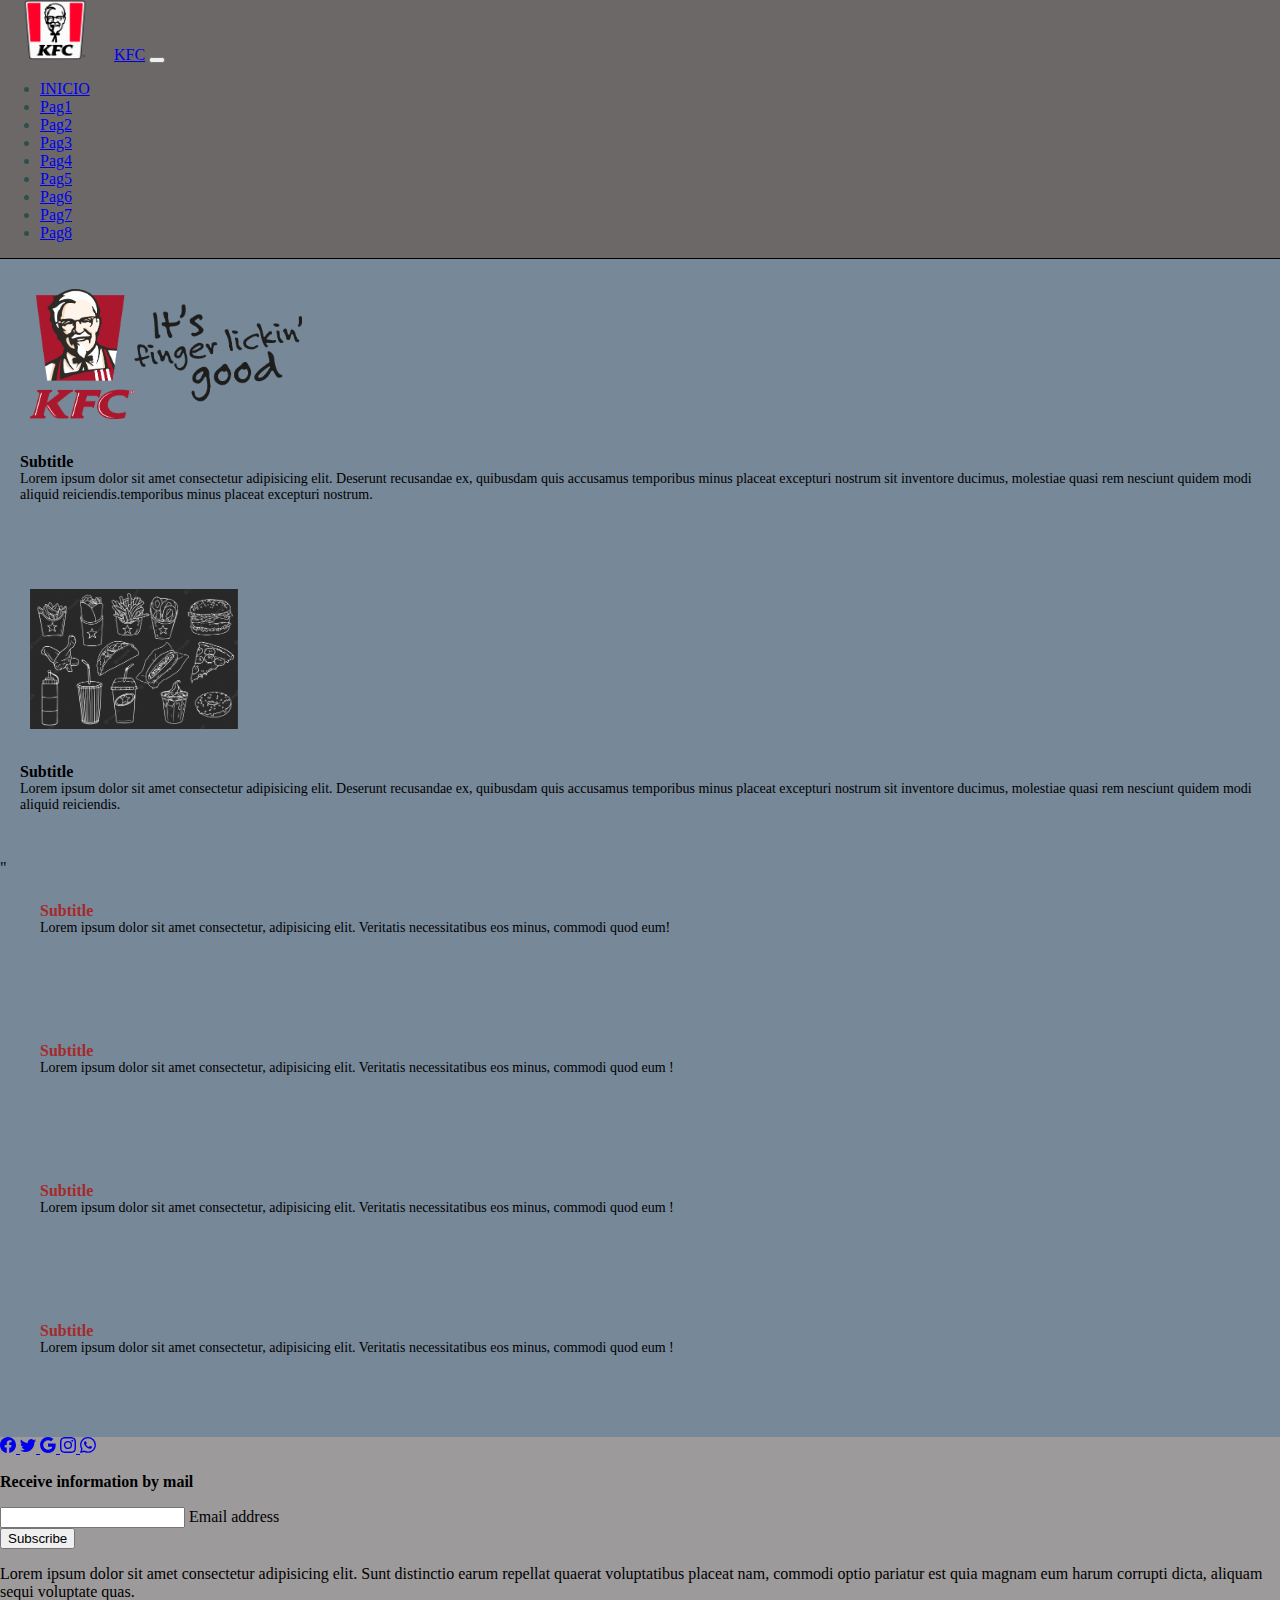
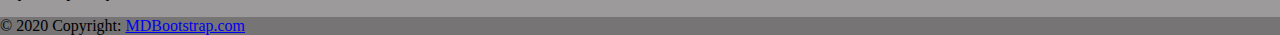
<file: index.html>
<!DOCTYPE html>
<html lang="es">
<head>
    <meta charset="UTF-8">
    <meta http-equiv="X-UA-Compatible" content="IE=edge">
    <meta name="viewport" content="width=device-width, initial-scale=1.0">
    <title>Inicio KFC</title>
    <link href="https://cdn.jsdelivr.net/npm/bootstrap@5.2.0-beta1/dist/css/bootstrap.min.css" rel="stylesheet" integrity="sha384-0evHe/X+R7YkIZDRvuzKMRqM+OrBnVFBL6DOitfPri4tjfHxaWutUpFmBp4vmVor" crossorigin="anonymous">
    <link rel="stylesheet" href="css/style.css">
    <link rel="shortcut icon" href="img/favicon.ico" type="image/x-icon"> <!--Favicon-->
    <link rel="icon" href="img/favicon.ico" type="image/x-icon"> <!--Favicon-->
    

</head>
<body>

    <header>
        <nav class="navbar navbar-expand-lg bg-danger">
            <div class="container-fluid">
            <img src="img/logo2.png" width="110" height="60" class="d-inline-block align-text-top"> <!--Poner logo pequeño en la parte superior izquierda-->
              <a class="navbar-brand disabled" href="index.html">KFC</a>
              <button class="navbar-toggler" type="button" data-bs-toggle="collapse" data-bs-target="#navbarNav" aria-controls="navbarNav" aria-expanded="false" aria-label="Toggle navigation">
                <span class="navbar-toggler-icon"></span>
              </button> 

                <div class="collapse navbar-collapse" id="navbarNav">
                
                    <ul class="navbar-nav">

                        <li class="nav-item">
                            <a class="nav-link active" aria-current="page" href="index.html">INICIO</a>
                        </li>
                        <li class="nav-item">
                            <a class="nav-link active" href="pages/pag1.html">Pag1</a>
                        </li>
                        <li class="nav-item">
                            <a class="nav-link active" href="pages/pag2.html">Pag2</a>
                        </li>
                        <li class="nav-item">
                            <a class="nav-link active" href="pages/pag3.html">Pag3</a>
                        </li>
                        <li class="nav-item">
                            <a class="nav-link active" href="pages/pag4.html">Pag4</a>
                        </li>
                        <li class="nav-item">
                            <a class="nav-link active" href="pages/pag5.html">Pag5</a>
                        </li>
                        <li class="nav-item">
                            <a class="nav-link active" href="pages/pag6.html">Pag6</a>
                        </li>
                        <li class="nav-item">
                            <a class="nav-link active" href="pages/pag7.html">Pag7</a>
                        </li>
                        <li class="nav-item">
                            <a class="nav-link active" href="pages/pag8.html">Pag8</a>
                        </li>
                    </ul>
                </div>
            </div>
        </nav>
    </header>

    <main>
        <div class="container">
            <div class="row">
                <div class="col-12 col-lg-8 darkgrey">
                    <div class="col-12 caja1">
                        <img class="frasekfc" src="img/kfcconfrase.png" alt="">
                        <h4 class="h4-1">Subtitle</h4>
                        <p class="textolorem">Lorem ipsum dolor sit amet consectetur adipisicing elit. Deserunt recusandae ex, quibusdam quis accusamus temporibus minus placeat excepturi nostrum sit inventore ducimus, molestiae quasi rem nesciunt quidem modi aliquid reiciendis.temporibus minus placeat excepturi nostrum. </p>
                    </div>
                    <div class="col-12 caja1">
                        <img class="imginicio2" src="img/fondonegro.webp" alt="">
                        <h4 class="h4-1">Subtitle</h4>
                        <p class="textolorem">Lorem ipsum dolor sit amet consectetur adipisicing elit. Deserunt recusandae ex, quibusdam quis accusamus temporibus minus placeat excepturi nostrum sit inventore ducimus, molestiae quasi rem nesciunt quidem modi aliquid reiciendis.</p>
                    </div>
                </div>
               <div class="col-12 col-lg-4 caja2">"
                  <div class="col12 caja2-1">
                       <h4 class="h4-2">Subtitle</h4>
                       <p class="textolorem">Lorem ipsum dolor sit amet consectetur, adipisicing elit. Veritatis necessitatibus eos minus, commodi quod eum!</p>
                  </div>
                  <div class="col12 caja2-1">
                        <h4 class="h4-2">Subtitle</h4>
                        <p class="textolorem">Lorem ipsum dolor sit amet consectetur, adipisicing elit. Veritatis necessitatibus eos minus, commodi quod eum !</p>
                    </div>
                    <div class="col12 caja2-1">
                        <h4 class="h4-2">Subtitle</h4>
                        <p class="textolorem">Lorem ipsum dolor sit amet consectetur, adipisicing elit. Veritatis necessitatibus eos minus, commodi quod eum !</p>
                    </div>
                    <div class="col12 caja2-1">
                        <h4 class="h4-2">Subtitle</h4>
                        <p class="textolorem">Lorem ipsum dolor sit amet consectetur, adipisicing elit. Veritatis necessitatibus eos minus, commodi quod eum !</p>
                   </div>
               </div>
            </div>
        </div>
    </main>

<footer class="bg text-center text-white">
    <div class="container p-4">
      <section class="mb-4">
        <!-- Facebook -->
        <a class="btn btn-outline-light btn-floating m-1" href="#!" role="button">
            <svg xmlns="http://www.w3.org/2000/svg" width="16" height="16" fill="currentColor" class="bi bi-facebook" viewBox="0 0 16 16">
                <path d="M16 8.049c0-4.446-3.582-8.05-8-8.05C3.58 0-.002 3.603-.002 8.05c0 4.017 2.926 7.347 6.75 7.951v-5.625h-2.03V8.05H6.75V6.275c0-2.017 1.195-3.131 3.022-3.131.876 0 1.791.157 1.791.157v1.98h-1.009c-.993 0-1.303.621-1.303 1.258v1.51h2.218l-.354 2.326H9.25V16c3.824-.604 6.75-3.934 6.75-7.951z"/>
              </svg>
        </a>
        <!-- Twitter -->
        <a class="btn btn-outline-light btn-floating m-1" href="#!" role="button">
            <svg xmlns="http://www.w3.org/2000/svg" width="16" height="16" fill="currentColor" class="bi bi-twitter" viewBox="0 0 16 16">
                <path d="M5.026 15c6.038 0 9.341-5.003 9.341-9.334 0-.14 0-.282-.006-.422A6.685 6.685 0 0 0 16 3.542a6.658 6.658 0 0 1-1.889.518 3.301 3.301 0 0 0 1.447-1.817 6.533 6.533 0 0 1-2.087.793A3.286 3.286 0 0 0 7.875 6.03a9.325 9.325 0 0 1-6.767-3.429 3.289 3.289 0 0 0 1.018 4.382A3.323 3.323 0 0 1 .64 6.575v.045a3.288 3.288 0 0 0 2.632 3.218 3.203 3.203 0 0 1-.865.115 3.23 3.23 0 0 1-.614-.057 3.283 3.283 0 0 0 3.067 2.277A6.588 6.588 0 0 1 .78 13.58a6.32 6.32 0 0 1-.78-.045A9.344 9.344 0 0 0 5.026 15z"/>
              </svg>
        </a>
        <!-- Google -->
        <a class="btn btn-outline-light btn-floating m-1" href="#!" role="button"> 
            <svg xmlns="http://www.w3.org/2000/svg" width="16" height="16" fill="currentColor" class="bi bi-google" viewBox="0 0 16 16">
                <path d="M15.545 6.558a9.42 9.42 0 0 1 .139 1.626c0 2.434-.87 4.492-2.384 5.885h.002C11.978 15.292 10.158 16 8 16A8 8 0 1 1 8 0a7.689 7.689 0 0 1 5.352 2.082l-2.284 2.284A4.347 4.347 0 0 0 8 3.166c-2.087 0-3.86 1.408-4.492 3.304a4.792 4.792 0 0 0 0 3.063h.003c.635 1.893 2.405 3.301 4.492 3.301 1.078 0 2.004-.276 2.722-.764h-.003a3.702 3.702 0 0 0 1.599-2.431H8v-3.08h7.545z"/>
              </svg>
        </a>
        <!-- Instagram -->
        <a class="btn btn-outline-light btn-floating m-1" href="#!" role="button">
            <svg xmlns="http://www.w3.org/2000/svg" width="16" height="16" fill="currentColor" class="bi bi-instagram" viewBox="0 0 16 16">
                <path d="M8 0C5.829 0 5.556.01 4.703.048 3.85.088 3.269.222 2.76.42a3.917 3.917 0 0 0-1.417.923A3.927 3.927 0 0 0 .42 2.76C.222 3.268.087 3.85.048 4.7.01 5.555 0 5.827 0 8.001c0 2.172.01 2.444.048 3.297.04.852.174 1.433.372 1.942.205.526.478.972.923 1.417.444.445.89.719 1.416.923.51.198 1.09.333 1.942.372C5.555 15.99 5.827 16 8 16s2.444-.01 3.298-.048c.851-.04 1.434-.174 1.943-.372a3.916 3.916 0 0 0 1.416-.923c.445-.445.718-.891.923-1.417.197-.509.332-1.09.372-1.942C15.99 10.445 16 10.173 16 8s-.01-2.445-.048-3.299c-.04-.851-.175-1.433-.372-1.941a3.926 3.926 0 0 0-.923-1.417A3.911 3.911 0 0 0 13.24.42c-.51-.198-1.092-.333-1.943-.372C10.443.01 10.172 0 7.998 0h.003zm-.717 1.442h.718c2.136 0 2.389.007 3.232.046.78.035 1.204.166 1.486.275.373.145.64.319.92.599.28.28.453.546.598.92.11.281.24.705.275 1.485.039.843.047 1.096.047 3.231s-.008 2.389-.047 3.232c-.035.78-.166 1.203-.275 1.485a2.47 2.47 0 0 1-.599.919c-.28.28-.546.453-.92.598-.28.11-.704.24-1.485.276-.843.038-1.096.047-3.232.047s-2.39-.009-3.233-.047c-.78-.036-1.203-.166-1.485-.276a2.478 2.478 0 0 1-.92-.598 2.48 2.48 0 0 1-.6-.92c-.109-.281-.24-.705-.275-1.485-.038-.843-.046-1.096-.046-3.233 0-2.136.008-2.388.046-3.231.036-.78.166-1.204.276-1.486.145-.373.319-.64.599-.92.28-.28.546-.453.92-.598.282-.11.705-.24 1.485-.276.738-.034 1.024-.044 2.515-.045v.002zm4.988 1.328a.96.96 0 1 0 0 1.92.96.96 0 0 0 0-1.92zm-4.27 1.122a4.109 4.109 0 1 0 0 8.217 4.109 4.109 0 0 0 0-8.217zm0 1.441a2.667 2.667 0 1 1 0 5.334 2.667 2.667 0 0 1 0-5.334z"/>
              </svg>
        </a>
        <!-- WhatsApp -->
        <a class="btn btn-outline-light btn-floating m-1" href="#!" role="button">
            <svg xmlns="http://www.w3.org/2000/svg" width="16" height="16" fill="currentColor" class="bi bi-whatsapp" viewBox="0 0 16 16">
                <path d="M13.601 2.326A7.854 7.854 0 0 0 7.994 0C3.627 0 .068 3.558.064 7.926c0 1.399.366 2.76 1.057 3.965L0 16l4.204-1.102a7.933 7.933 0 0 0 3.79.965h.004c4.368 0 7.926-3.558 7.93-7.93A7.898 7.898 0 0 0 13.6 2.326zM7.994 14.521a6.573 6.573 0 0 1-3.356-.92l-.24-.144-2.494.654.666-2.433-.156-.251a6.56 6.56 0 0 1-1.007-3.505c0-3.626 2.957-6.584 6.591-6.584a6.56 6.56 0 0 1 4.66 1.931 6.557 6.557 0 0 1 1.928 4.66c-.004 3.639-2.961 6.592-6.592 6.592zm3.615-4.934c-.197-.099-1.17-.578-1.353-.646-.182-.065-.315-.099-.445.099-.133.197-.513.646-.627.775-.114.133-.232.148-.43.05-.197-.1-.836-.308-1.592-.985-.59-.525-.985-1.175-1.103-1.372-.114-.198-.011-.304.088-.403.087-.088.197-.232.296-.346.1-.114.133-.198.198-.33.065-.134.034-.248-.015-.347-.05-.099-.445-1.076-.612-1.47-.16-.389-.323-.335-.445-.34-.114-.007-.247-.007-.38-.007a.729.729 0 0 0-.529.247c-.182.198-.691.677-.691 1.654 0 .977.71 1.916.81 2.049.098.133 1.394 2.132 3.383 2.992.47.205.84.326 1.129.418.475.152.904.129 1.246.08.38-.058 1.171-.48 1.338-.943.164-.464.164-.86.114-.943-.049-.084-.182-.133-.38-.232z"/>
              </svg>
        </a>
      </section>
      <section class="">
        <form action="">
          <div class="row d-flex justify-content-center">
            <div class="col-auto">
              <p class="pt-2">
                <strong>Receive information by mail</strong>
              </p>
            </div>
            <div class="col-md-5 col-12">
              <!-- Email input -->
              <div class="form-outline form-white mb-4">
                <input type="email" id="form5Example21" class="form-control" />
                <label class="form-label" for="form5Example21">Email address</label>
              </div>
            </div>
            <div class="col-auto">
              <button type="submit" class="btn btn-outline-light mb-4">Subscribe</button>
            </div>
          </div>
        </form>
      </section>
      <section class="mb-4">
        <p>
          Lorem ipsum dolor sit amet consectetur adipisicing elit. Sunt distinctio earum
          repellat quaerat voluptatibus placeat nam, commodi optio pariatur est quia magnam
          eum harum corrupti dicta, aliquam sequi voluptate quas.
        </p>
      </section>
    </div>
    <div class="text-center p-3" style="background-color:rgba(99, 97, 97, 0.658);">
      © 2020 Copyright:
      <a class="text-white" href="https://mdbootstrap.com/">MDBootstrap.com</a>
    </div> 
  </footer>
 
    <script src="https://cdn.jsdelivr.net/npm/bootstrap@5.2.0-beta1/dist/js/bootstrap.bundle.min.js" integrity="sha384-pprn3073KE6tl6bjs2QrFaJGz5/SUsLqktiwsUTF55Jfv3qYSDhgCecCxMW52nD2" crossorigin="anonymous"></script>
               
</body>
</html>
</file>
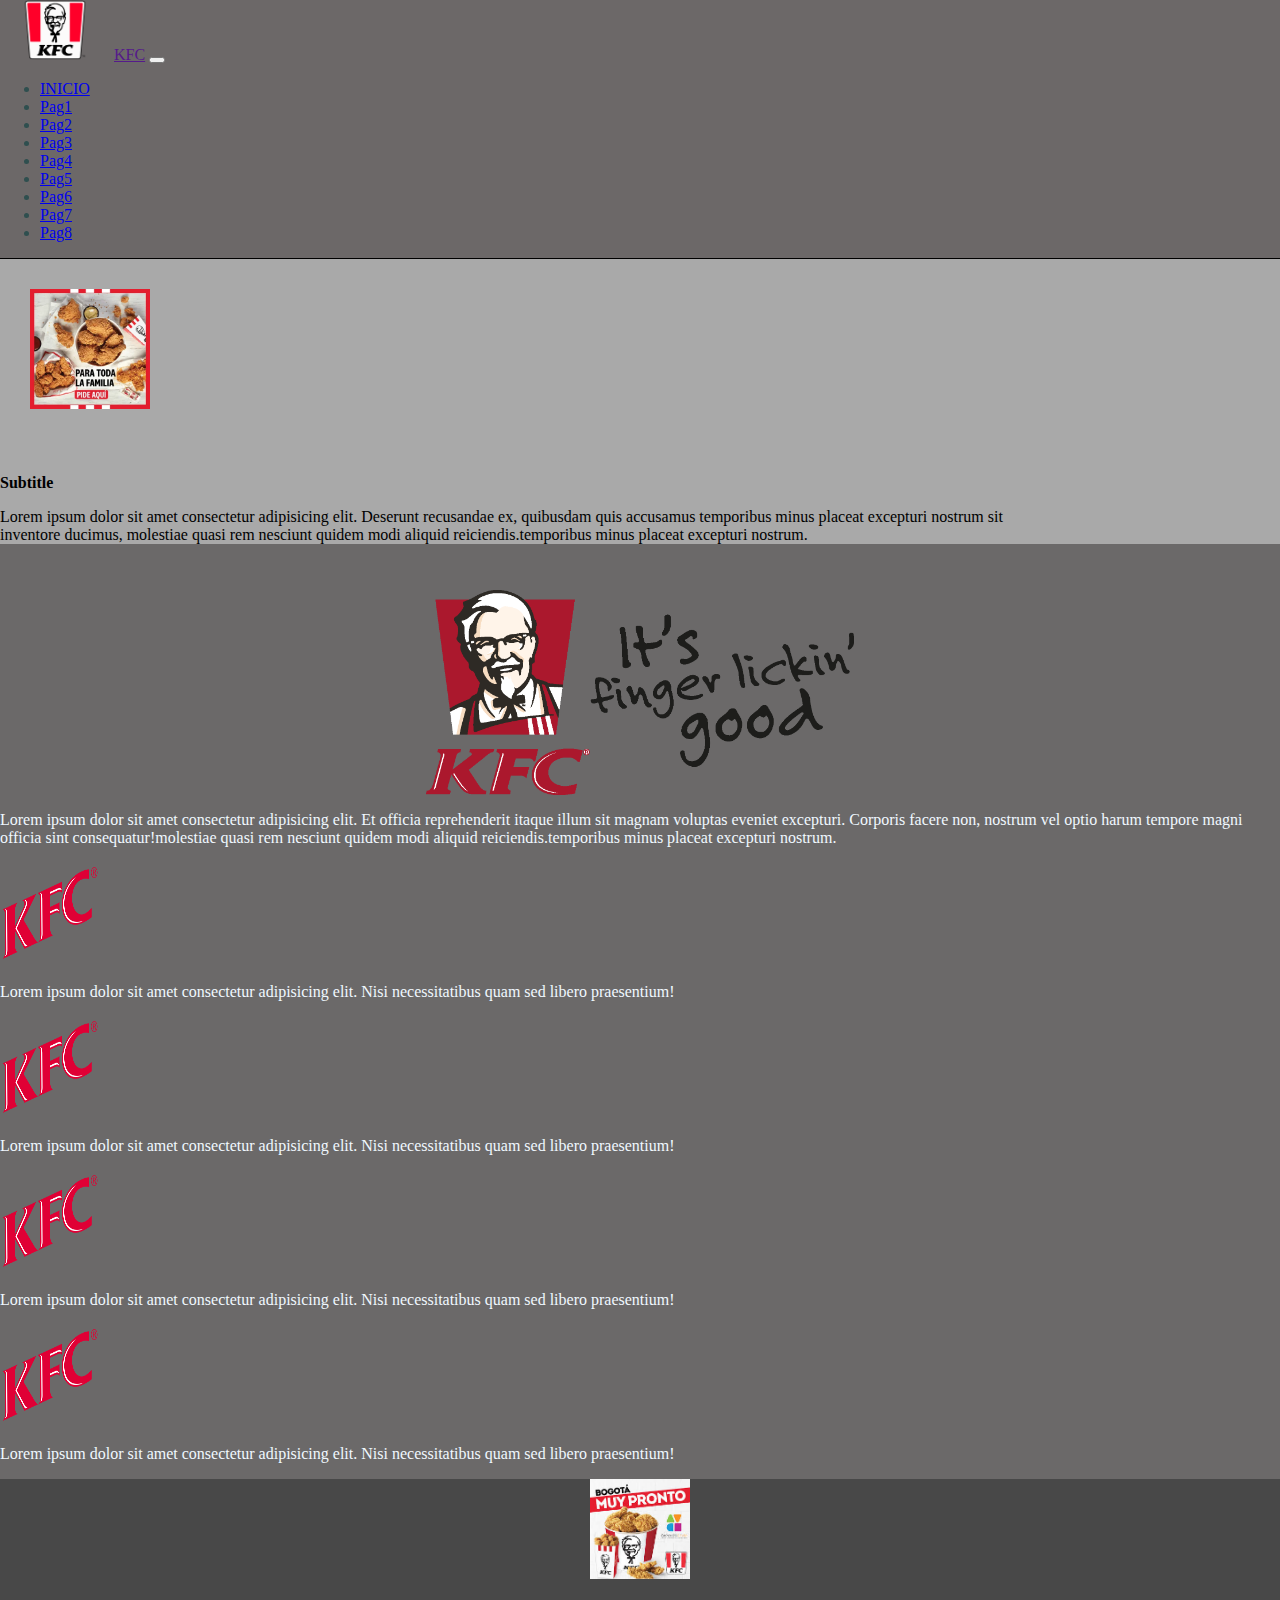
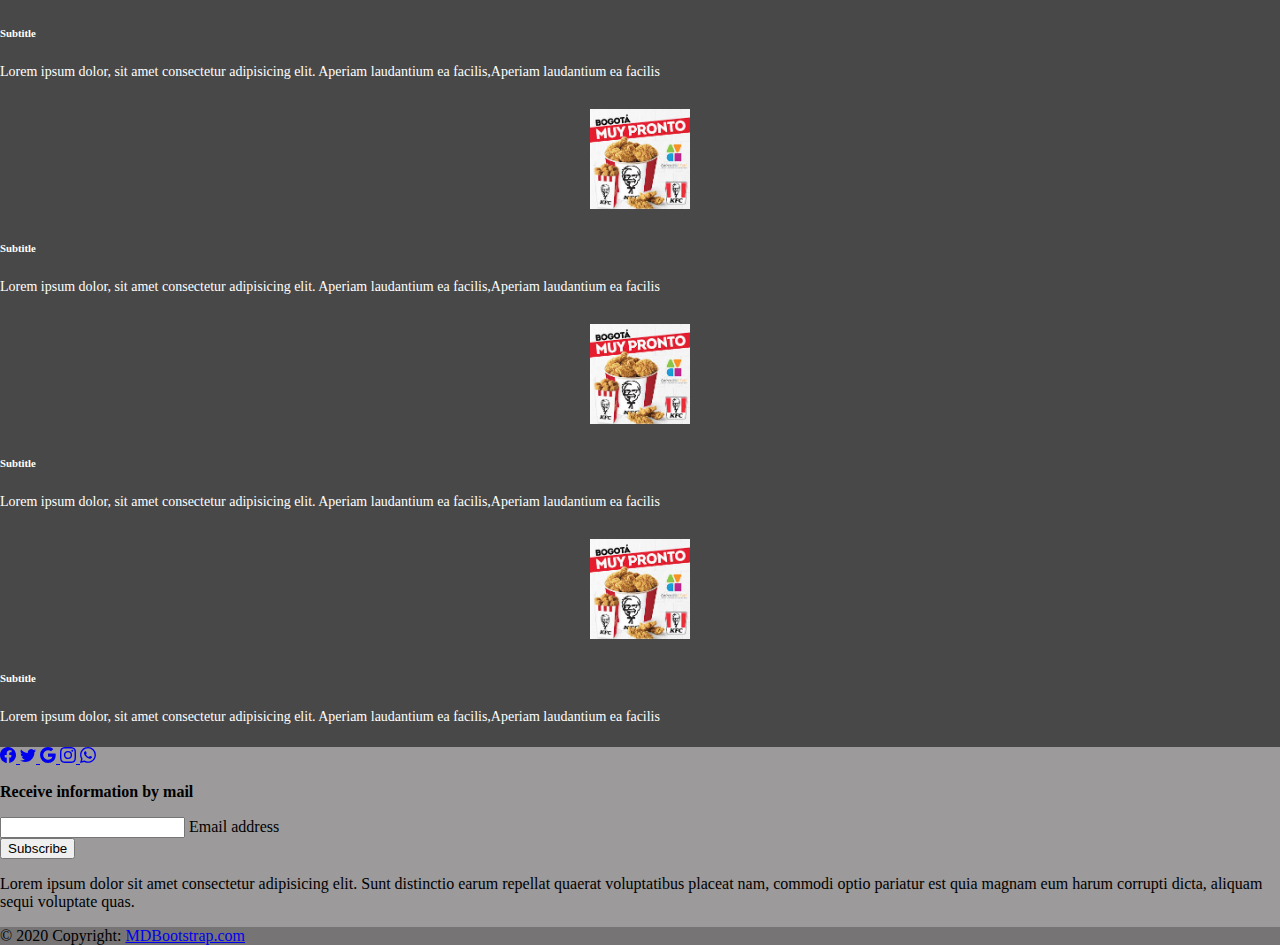
<file: pages/pag1.html>
<!DOCTYPE html>
<html lang="es">
<head>
    <meta charset="UTF-8">
    <meta http-equiv="X-UA-Compatible" content="IE=edge">
    <meta name="viewport" content="width=device-width, initial-scale=1.0">
    <title>Pag1 KFC</title>
    <link href="https://cdn.jsdelivr.net/npm/bootstrap@5.2.0-beta1/dist/css/bootstrap.min.css" rel="stylesheet" integrity="sha384-0evHe/X+R7YkIZDRvuzKMRqM+OrBnVFBL6DOitfPri4tjfHxaWutUpFmBp4vmVor" crossorigin="anonymous">
    <link rel="stylesheet" href="../css/style.css">
    <link rel="shortcut icon" href="../img/favicon.ico" type="image/x-icon"> <!--Favicon-->
    <link rel="icon" href="../img/favicon.ico" type="image/x-icon"> <!--Favicon-->
</head>
<body>
        <nav class="navbar navbar-expand-lg bg-danger ">
            <div class="container-fluid">
            <img src="../img/logo2.png" width="110" height="60" class="d-inline-block align-text-top"> <!--Poner logo pequeño en la parte superior izquierda-->
              <a class="navbar-brand disabled" href="">KFC</a>
              <button class="navbar-toggler" type="button" data-bs-toggle="collapse" data-bs-target="#navbarNav" aria-controls="navbarNav" aria-expanded="false" aria-label="Toggle navigation">
                <span class="navbar-toggler-icon"></span>
              </button> 
                <div class="collapse navbar-collapse" id="navbarNav">               
                    <ul class="navbar-nav">
                        <li class="nav-item">
                            <a class="nav-link" aria-current="page" href="../index.html">INICIO</a>
                        </li>
                        <li class="nav-item">
                            <a class="nav-link" href="pag1.html">Pag1</a>
                        </li>
                        <li class="nav-item">
                            <a class="nav-link " href="pag2.html">Pag2</a>
                        </li>
                        <li class="nav-item">
                            <a class="nav-link " href="pag3.html">Pag3</a>
                        </li>
                        <li class="nav-item">
                            <a class="nav-link " href="pag4.html">Pag4</a>
                        </li>
                        <li class="nav-item">
                            <a class="nav-link " href="pag5.html">Pag5</a>
                        </li>
                        <li class="nav-item">
                            <a class="nav-link " href="pag6.html">Pag6</a>
                        </li>
                        <li class="nav-item">
                            <a class="nav-link " href="pag7.html">Pag7</a>
                        </li>
                        <li class="nav-item">
                            <a class="nav-link " href="pag8.html">Pag8</a>
                        </li>
                    </ul>
                </div>
            </div>
        </nav>
    <main>
        <div class="container-fluid">
             <div class="row grey">
                <div class="col-12 col-lg-2 ima1p1">
                    <img class="imagen1c1" src="../img/ipag1c1.png.webp" alt="">
                </div>
                <div class="col-12 col-lg-10">
                    <h4 class="h4pag1">Subtitle</h4>
                    <p class="txpag1l">Lorem ipsum dolor sit amet consectetur adipisicing elit. Deserunt recusandae ex, quibusdam quis accusamus temporibus minus placeat excepturi nostrum sit inventore ducimus, molestiae quasi rem nesciunt quidem modi aliquid reiciendis.temporibus minus placeat excepturi nostrum.</p>
                </div>
            </div>
        </div>     
        <div class="container fluid">
            <div class="row">
                <div class="col-12 col-lg-8 caja2p1">
                    <div class="col-12">
                        <img class="img2p1 mx-xx" src="../img/kfcconfrase.png" alt="">
                        <p class="px-5">Lorem ipsum dolor sit amet consectetur adipisicing elit. Et officia reprehenderit itaque illum sit magnam voluptas eveniet excepturi. Corporis facere non, nostrum vel optio harum tempore magni officia sint consequatur!molestiae quasi rem nesciunt quidem modi aliquid reiciendis.temporibus minus placeat excepturi nostrum.</p>
                    </div>
                    <div class="row text center px-3">
                        <div class="col-6 col-lg-3">
                            <img class="img3p1 mx-5" src="../img/kfcletra.png" alt="">
                            <p>Lorem ipsum dolor sit amet consectetur adipisicing elit. Nisi necessitatibus quam sed libero praesentium!</p>
                        </div>
                        <div class="col-6 col-lg-3">
                            <img class="img3p1 mx-5" src="../img/kfcletra.png" alt="">
                            <p>Lorem ipsum dolor sit amet consectetur adipisicing elit. Nisi necessitatibus quam sed libero praesentium!</p>
                        </div>
                        <div class="col-6 col-lg-3">
                            <img class="img3p1 mx-5" src="../img/kfcletra.png" alt="">
                            <p>Lorem ipsum dolor sit amet consectetur adipisicing elit. Nisi necessitatibus quam sed libero praesentium!</p>
                        </div>
                        <div class="col-6 col-lg-3">
                            <img class="img3p1 mx-5" src="../img/kfcletra.png" alt="">
                            <div>
                                <p>Lorem ipsum dolor sit amet consectetur adipisicing elit. Nisi necessitatibus quam sed libero praesentium!</p>
                            </div>
                        </div>
                    </div>
                </div>
                <div class="col-12 col-lg-4 caja3p1">
                    <div class="col-12 col-lg-12 caja3img1p1">
                        <div class="row">
                            <div class="col-4 jcc">
                                <img class="img3p1" src="../img/imgprom.jpg" alt="">
                            </div>
                            <div class="col-8 caja3imgp1">
                                <h6>Subtitle</h6>
                                <p>Lorem ipsum dolor, sit amet consectetur adipisicing elit. Aperiam laudantium ea facilis,Aperiam laudantium ea facilis</p>
                            </div>
                        </div>
                    </div>
                    <div class="col-12 caja3imgp1">
                        <div class="row">
                            <div class="col-4 jcc">
                                <img class="img3p1" src="../img/imgprom.jpg" alt="">
                            </div>
                            <div class="col-8">
                                <h6>Subtitle</h6>
                                <p>Lorem ipsum dolor, sit amet consectetur adipisicing elit. Aperiam laudantium ea facilis,Aperiam laudantium ea facilis</p>
                            </div>
                        </div>
                    </div>
                    <div class="col-12 caja3imgp1">
                        <div class="row">
                            <div class="col-4 jcc">
                                <img class="img3p1" src="../img/imgprom.jpg" alt="">
                            </div>
                            <div class="col-8">
                                <h6>Subtitle</h6>
                                <p>Lorem ipsum dolor, sit amet consectetur adipisicing elit. Aperiam laudantium ea facilis,Aperiam laudantium ea facilis</p>
                            </div>
                        </div>
                    </div>
                    <div class="col-12 caja3imgp1">
                        <div class="row">
                            <div class="col-4 jcc">
                                <img class="img3p1" src="../img/imgprom.jpg" alt="">
                            </div>
                            <div class="col-8">
                                <h6>Subtitle</h6>
                                <p>Lorem ipsum dolor, sit amet consectetur adipisicing elit. Aperiam laudantium ea facilis,Aperiam laudantium ea facilis</p>
                            </div>
                        </div>
                    </div>
                </div>
            </div>
        </div>    
    </main>
    <footer class="bg text-center text-white">
        <div class="container p-4">
          <section class="mb-4">
            <!-- Facebook -->
            <a class="btn btn-outline-light btn-floating m-1" href="#!" role="button">
                <svg xmlns="http://www.w3.org/2000/svg" width="16" height="16" fill="currentColor" class="bi bi-facebook" viewBox="0 0 16 16">
                    <path d="M16 8.049c0-4.446-3.582-8.05-8-8.05C3.58 0-.002 3.603-.002 8.05c0 4.017 2.926 7.347 6.75 7.951v-5.625h-2.03V8.05H6.75V6.275c0-2.017 1.195-3.131 3.022-3.131.876 0 1.791.157 1.791.157v1.98h-1.009c-.993 0-1.303.621-1.303 1.258v1.51h2.218l-.354 2.326H9.25V16c3.824-.604 6.75-3.934 6.75-7.951z"/>
                  </svg>
            </a>
            <!-- Twitter -->
            <a class="btn btn-outline-light btn-floating m-1" href="#!" role="button">
                <svg xmlns="http://www.w3.org/2000/svg" width="16" height="16" fill="currentColor" class="bi bi-twitter" viewBox="0 0 16 16">
                    <path d="M5.026 15c6.038 0 9.341-5.003 9.341-9.334 0-.14 0-.282-.006-.422A6.685 6.685 0 0 0 16 3.542a6.658 6.658 0 0 1-1.889.518 3.301 3.301 0 0 0 1.447-1.817 6.533 6.533 0 0 1-2.087.793A3.286 3.286 0 0 0 7.875 6.03a9.325 9.325 0 0 1-6.767-3.429 3.289 3.289 0 0 0 1.018 4.382A3.323 3.323 0 0 1 .64 6.575v.045a3.288 3.288 0 0 0 2.632 3.218 3.203 3.203 0 0 1-.865.115 3.23 3.23 0 0 1-.614-.057 3.283 3.283 0 0 0 3.067 2.277A6.588 6.588 0 0 1 .78 13.58a6.32 6.32 0 0 1-.78-.045A9.344 9.344 0 0 0 5.026 15z"/>
                  </svg>
            </a>
            <!-- Google -->
            <a class="btn btn-outline-light btn-floating m-1" href="#!" role="button"> 
                <svg xmlns="http://www.w3.org/2000/svg" width="16" height="16" fill="currentColor" class="bi bi-google" viewBox="0 0 16 16">
                    <path d="M15.545 6.558a9.42 9.42 0 0 1 .139 1.626c0 2.434-.87 4.492-2.384 5.885h.002C11.978 15.292 10.158 16 8 16A8 8 0 1 1 8 0a7.689 7.689 0 0 1 5.352 2.082l-2.284 2.284A4.347 4.347 0 0 0 8 3.166c-2.087 0-3.86 1.408-4.492 3.304a4.792 4.792 0 0 0 0 3.063h.003c.635 1.893 2.405 3.301 4.492 3.301 1.078 0 2.004-.276 2.722-.764h-.003a3.702 3.702 0 0 0 1.599-2.431H8v-3.08h7.545z"/>
                  </svg>
            </a>
            <!-- Instagram -->
            <a class="btn btn-outline-light btn-floating m-1" href="#!" role="button">
                <svg xmlns="http://www.w3.org/2000/svg" width="16" height="16" fill="currentColor" class="bi bi-instagram" viewBox="0 0 16 16">
                    <path d="M8 0C5.829 0 5.556.01 4.703.048 3.85.088 3.269.222 2.76.42a3.917 3.917 0 0 0-1.417.923A3.927 3.927 0 0 0 .42 2.76C.222 3.268.087 3.85.048 4.7.01 5.555 0 5.827 0 8.001c0 2.172.01 2.444.048 3.297.04.852.174 1.433.372 1.942.205.526.478.972.923 1.417.444.445.89.719 1.416.923.51.198 1.09.333 1.942.372C5.555 15.99 5.827 16 8 16s2.444-.01 3.298-.048c.851-.04 1.434-.174 1.943-.372a3.916 3.916 0 0 0 1.416-.923c.445-.445.718-.891.923-1.417.197-.509.332-1.09.372-1.942C15.99 10.445 16 10.173 16 8s-.01-2.445-.048-3.299c-.04-.851-.175-1.433-.372-1.941a3.926 3.926 0 0 0-.923-1.417A3.911 3.911 0 0 0 13.24.42c-.51-.198-1.092-.333-1.943-.372C10.443.01 10.172 0 7.998 0h.003zm-.717 1.442h.718c2.136 0 2.389.007 3.232.046.78.035 1.204.166 1.486.275.373.145.64.319.92.599.28.28.453.546.598.92.11.281.24.705.275 1.485.039.843.047 1.096.047 3.231s-.008 2.389-.047 3.232c-.035.78-.166 1.203-.275 1.485a2.47 2.47 0 0 1-.599.919c-.28.28-.546.453-.92.598-.28.11-.704.24-1.485.276-.843.038-1.096.047-3.232.047s-2.39-.009-3.233-.047c-.78-.036-1.203-.166-1.485-.276a2.478 2.478 0 0 1-.92-.598 2.48 2.48 0 0 1-.6-.92c-.109-.281-.24-.705-.275-1.485-.038-.843-.046-1.096-.046-3.233 0-2.136.008-2.388.046-3.231.036-.78.166-1.204.276-1.486.145-.373.319-.64.599-.92.28-.28.546-.453.92-.598.282-.11.705-.24 1.485-.276.738-.034 1.024-.044 2.515-.045v.002zm4.988 1.328a.96.96 0 1 0 0 1.92.96.96 0 0 0 0-1.92zm-4.27 1.122a4.109 4.109 0 1 0 0 8.217 4.109 4.109 0 0 0 0-8.217zm0 1.441a2.667 2.667 0 1 1 0 5.334 2.667 2.667 0 0 1 0-5.334z"/>
                  </svg>
            </a>
            <!-- WhatsApp -->
            <a class="btn btn-outline-light btn-floating m-1" href="#!" role="button">
                <svg xmlns="http://www.w3.org/2000/svg" width="16" height="16" fill="currentColor" class="bi bi-whatsapp" viewBox="0 0 16 16">
                    <path d="M13.601 2.326A7.854 7.854 0 0 0 7.994 0C3.627 0 .068 3.558.064 7.926c0 1.399.366 2.76 1.057 3.965L0 16l4.204-1.102a7.933 7.933 0 0 0 3.79.965h.004c4.368 0 7.926-3.558 7.93-7.93A7.898 7.898 0 0 0 13.6 2.326zM7.994 14.521a6.573 6.573 0 0 1-3.356-.92l-.24-.144-2.494.654.666-2.433-.156-.251a6.56 6.56 0 0 1-1.007-3.505c0-3.626 2.957-6.584 6.591-6.584a6.56 6.56 0 0 1 4.66 1.931 6.557 6.557 0 0 1 1.928 4.66c-.004 3.639-2.961 6.592-6.592 6.592zm3.615-4.934c-.197-.099-1.17-.578-1.353-.646-.182-.065-.315-.099-.445.099-.133.197-.513.646-.627.775-.114.133-.232.148-.43.05-.197-.1-.836-.308-1.592-.985-.59-.525-.985-1.175-1.103-1.372-.114-.198-.011-.304.088-.403.087-.088.197-.232.296-.346.1-.114.133-.198.198-.33.065-.134.034-.248-.015-.347-.05-.099-.445-1.076-.612-1.47-.16-.389-.323-.335-.445-.34-.114-.007-.247-.007-.38-.007a.729.729 0 0 0-.529.247c-.182.198-.691.677-.691 1.654 0 .977.71 1.916.81 2.049.098.133 1.394 2.132 3.383 2.992.47.205.84.326 1.129.418.475.152.904.129 1.246.08.38-.058 1.171-.48 1.338-.943.164-.464.164-.86.114-.943-.049-.084-.182-.133-.38-.232z"/>
                  </svg>
            </a>
          </section>
          <section class="">
            <form action="">
              <div class="row d-flex justify-content-center">
                <div class="col-auto">
                  <p class="pt-2">
                    <strong>Receive information by mail</strong>
                  </p>
                </div>
                <div class="col-md-5 col-12">
                  <!-- Email input -->
                  <div class="form-outline form-white mb-4">
                    <input type="email" id="form5Example21" class="form-control" />
                    <label class="form-label" for="form5Example21">Email address</label>
                  </div>
                </div>
                <div class="col-auto">
                  <button type="submit" class="btn btn-outline-light mb-4">Subscribe</button>
                </div>
              </div>
            </form>
          </section>
          <section class="mb-4">
            <p>
              Lorem ipsum dolor sit amet consectetur adipisicing elit. Sunt distinctio earum
              repellat quaerat voluptatibus placeat nam, commodi optio pariatur est quia magnam
              eum harum corrupti dicta, aliquam sequi voluptate quas.
            </p>
          </section>
        </div>
        <div class="text-center p-3" style="background-color:rgba(99, 97, 97, 0.658);">
          © 2020 Copyright:
          <a class="text-white" href="https://mdbootstrap.com/">MDBootstrap.com</a>
        </div> 
      </footer>
   
    <script src="https://cdn.jsdelivr.net/npm/bootstrap@5.2.0-beta1/dist/js/bootstrap.bundle.min.js" integrity="sha384-pprn3073KE6tl6bjs2QrFaJGz5/SUsLqktiwsUTF55Jfv3qYSDhgCecCxMW52nD2" crossorigin="anonymous"></script>
               
</body>
</html>
</file>
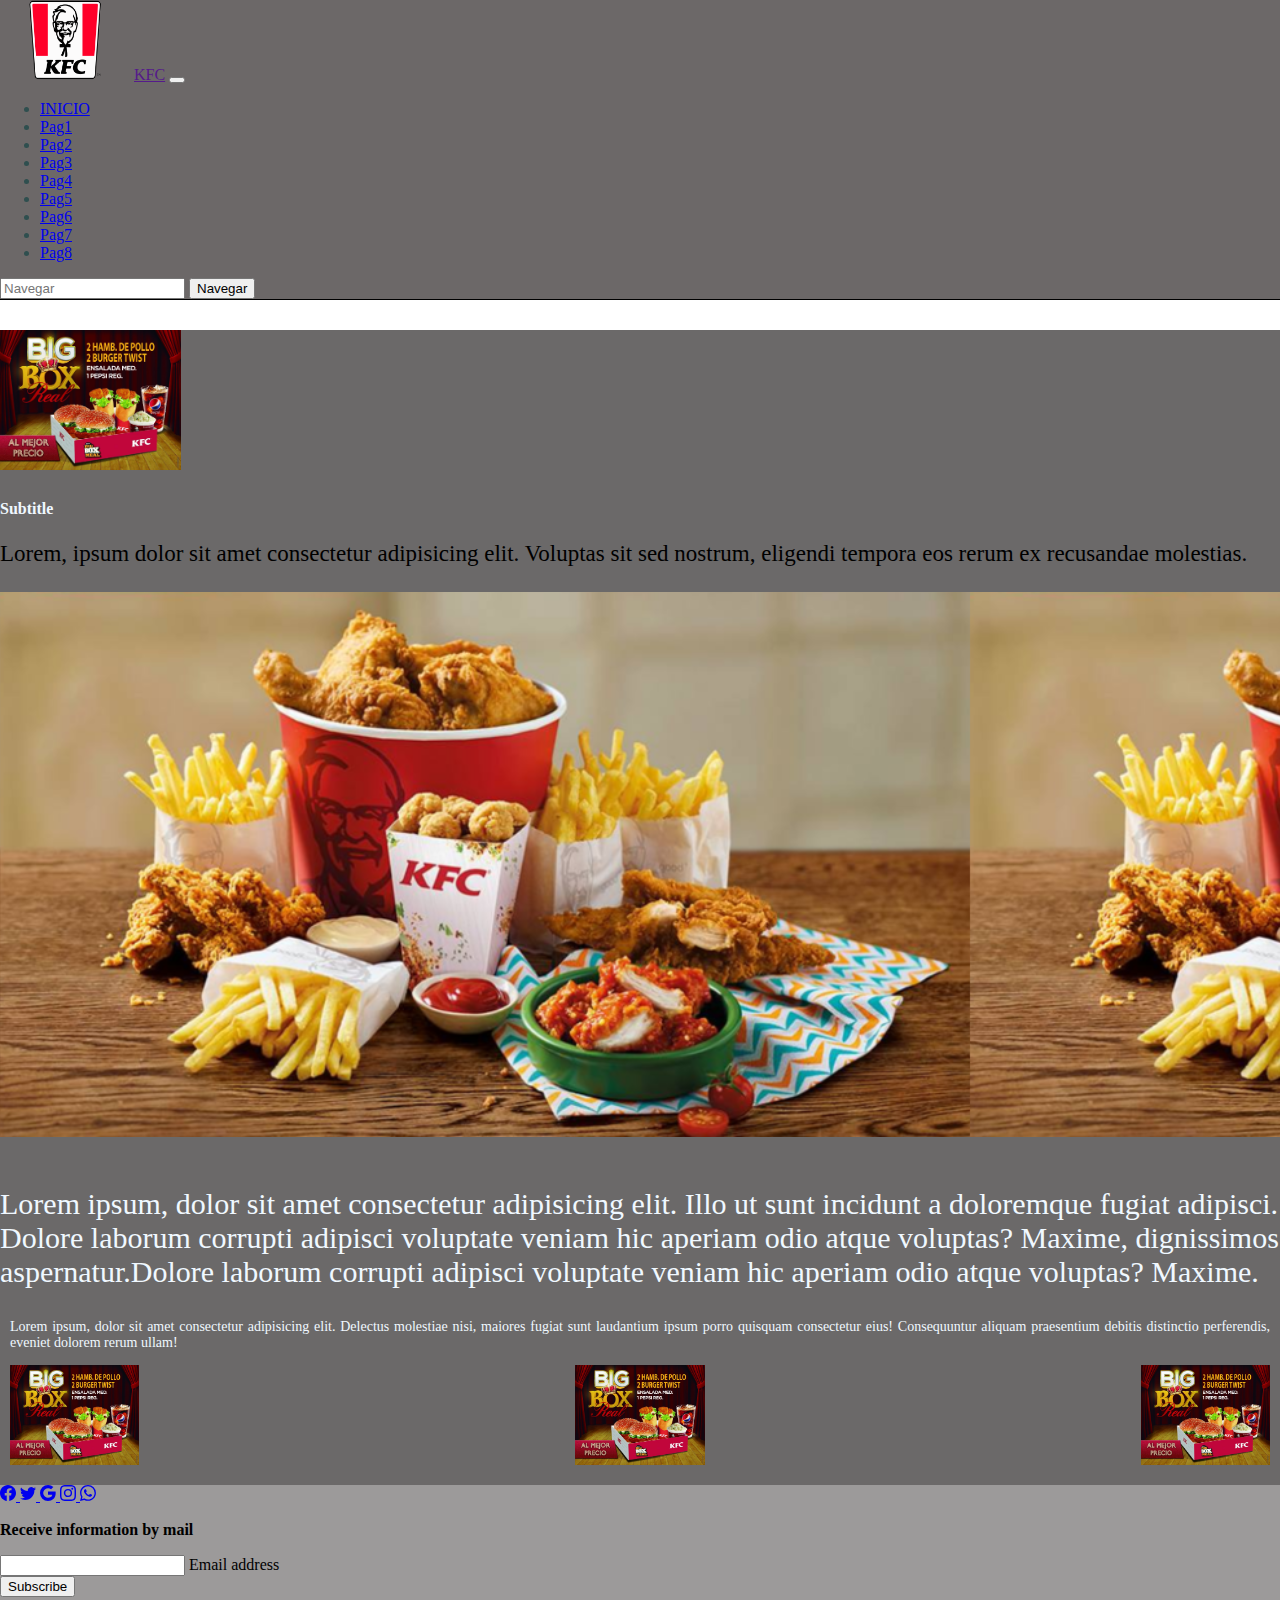
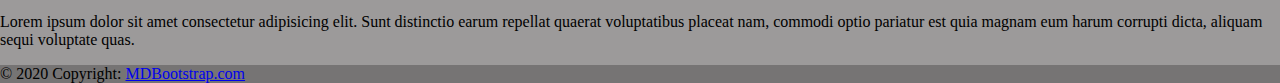
<file: pages/pag2.html>
<!DOCTYPE html>
<html lang="es">
<head>
    <meta charset="UTF-8">
    <meta http-equiv="X-UA-Compatible" content="IE=edge">
    <meta name="viewport" content="width=device-width, initial-scale=1.0">
    <title>Pag2 KFC</title>
    <link href="https://cdn.jsdelivr.net/npm/bootstrap@5.2.0-beta1/dist/css/bootstrap.min.css" rel="stylesheet" integrity="sha384-0evHe/X+R7YkIZDRvuzKMRqM+OrBnVFBL6DOitfPri4tjfHxaWutUpFmBp4vmVor" crossorigin="anonymous">
    <link rel="stylesheet" href="../css/style.css">
    <link rel="shortcut icon" href="../img/favicon.ico" type="image/x-icon"> <!--Favicon-->
    <link rel="icon" href="../img/favicon.ico" type="image/x-icon"> <!--Favicon-->
    

</head>
<body>
        <nav class="navbar navbar-expand-lg bg-danger">
            <div class="container-fluid">
            <img src="../img/logo2.png" width="130" height="80" class="d-inline-block align-text-top"> <!--Poner logo pequeño en la parte superior izquierda-->
              <a class="navbar-brand" href="">KFC</a>
              <button class="navbar-toggler" type="button" data-bs-toggle="collapse" data-bs-target="#navbarSupportedContent" aria-controls="navbarSupportedContent" aria-expanded="false" aria-label="Toggle navigation">
                <span class="navbar-toggler-icon"></span>
              </button> 

                <div class="collapse navbar-collapse" id="navbarSupportedContent">   
                    <ul class="navbar-nav me-auto mb-2 mb-lg-0">
                        <li class="nav-item">
                            <a class="nav-link active" aria-current="page" href="../index.html">INICIO</a>
                        </li>
                        <li class="nav-item">
                            <a class="nav-link" href="pag1.html">Pag1</a>
                        </li>
                        <li class="nav-item">
                            <a class="nav-link" href="pag2.html">Pag2</a>
                        </li>
                        <li class="nav-item">
                            <a class="nav-link" href="pag3.html">Pag3</a>
                        </li>
                        <li class="nav-item">
                            <a class="nav-link" href="pag4.html">Pag4</a>
                        </li>
                        <li class="nav-item">
                            <a class="nav-link" href="pag5.html">Pag5</a>
                        </li>
                        <li class="nav-item">
                            <a class="nav-link" href="pag6.html">Pag6</a>
                        </li>
                        <li class="nav-item">
                            <a class="nav-link" href="pag7.html">Pag7</a>
                        </li>
                        <li class="nav-item">
                            <a class="nav-link" href="pag8.html">Pag8</a>
                        </li>
                    </ul>
                    <form class="d-flex" role="=search">
                        <input class="form-control me-2" type="search" placeholder="Navegar" aria-label="Search">
                        <button class="btn btn-secondary" type="submit">Navegar</button>
                    </form>
                </div>
            </div> 
        </nav> 
    <main>
        <div class="container">
            <div class="row">
                <div class="col-12">
                    <div class="row caja1pag2">
                        <div class="col-4 col-lg-2">
                            <img class="img1pag2" src="../img/promo.jpg" alt="">
                        </div>
                        <div class="col-6 col-lg-5">
                            <h4>Subtitle</h4>
                            <p>Lorem, ipsum dolor sit amet consectetur adipisicing elit. Voluptas sit sed nostrum, eligendi tempora eos rerum ex recusandae molestias.</p>
                        </div>
                    </div>
                </div>
                <div class="col-12 caja2pag2"></div>
                <div class="col-12 caja3pag2">
                    <div class="row">
                        <div class="col-12 col-lg-8 caja2pag2c1">
                            <p>Lorem ipsum, dolor sit amet consectetur adipisicing elit. Illo ut sunt incidunt a doloremque fugiat adipisci. Dolore laborum corrupti adipisci voluptate veniam hic aperiam odio atque voluptas? Maxime, dignissimos aspernatur.Dolore laborum corrupti adipisci voluptate veniam hic aperiam odio atque voluptas? Maxime.
                            </p>
                        </div>
                        <div class="col-12 col-lg-4 caja2pag2c2">
                            <div class="row">
                                <div class="col-12">
                                    <p>Lorem ipsum, dolor sit amet consectetur adipisicing elit. Delectus molestiae nisi, maiores fugiat sunt laudantium ipsum porro quisquam consectetur eius! Consequuntur aliquam praesentium debitis distinctio perferendis, eveniet dolorem rerum ullam!
                                    </p>
                                </div>
                                <div class="col-12 caja2pag2c2col">
                                    <img class="img2pag" src="../img/promo.jpg" alt="">
                                    <img class="img2pag" src="../img/promo.jpg" alt="">
                                    <img class="img2pag" src="../img/promo.jpg" alt="">
                                </div>
                            </div>
                        </div>   
                    </div>
                </div>
            </div>
        </div>
    </main> 
    <footer class="bg text-center text-white">
        <div class="container p-4">
          <section class="mb-4">
            <!-- Facebook -->
            <a class="btn btn-outline-light btn-floating m-1" href="#!" role="button">
                <svg xmlns="http://www.w3.org/2000/svg" width="16" height="16" fill="currentColor" class="bi bi-facebook" viewBox="0 0 16 16">
                    <path d="M16 8.049c0-4.446-3.582-8.05-8-8.05C3.58 0-.002 3.603-.002 8.05c0 4.017 2.926 7.347 6.75 7.951v-5.625h-2.03V8.05H6.75V6.275c0-2.017 1.195-3.131 3.022-3.131.876 0 1.791.157 1.791.157v1.98h-1.009c-.993 0-1.303.621-1.303 1.258v1.51h2.218l-.354 2.326H9.25V16c3.824-.604 6.75-3.934 6.75-7.951z"/>
                  </svg>
            </a>
            <!-- Twitter -->
            <a class="btn btn-outline-light btn-floating m-1" href="#!" role="button">
                <svg xmlns="http://www.w3.org/2000/svg" width="16" height="16" fill="currentColor" class="bi bi-twitter" viewBox="0 0 16 16">
                    <path d="M5.026 15c6.038 0 9.341-5.003 9.341-9.334 0-.14 0-.282-.006-.422A6.685 6.685 0 0 0 16 3.542a6.658 6.658 0 0 1-1.889.518 3.301 3.301 0 0 0 1.447-1.817 6.533 6.533 0 0 1-2.087.793A3.286 3.286 0 0 0 7.875 6.03a9.325 9.325 0 0 1-6.767-3.429 3.289 3.289 0 0 0 1.018 4.382A3.323 3.323 0 0 1 .64 6.575v.045a3.288 3.288 0 0 0 2.632 3.218 3.203 3.203 0 0 1-.865.115 3.23 3.23 0 0 1-.614-.057 3.283 3.283 0 0 0 3.067 2.277A6.588 6.588 0 0 1 .78 13.58a6.32 6.32 0 0 1-.78-.045A9.344 9.344 0 0 0 5.026 15z"/>
                  </svg>
            </a>
            <!-- Google -->
            <a class="btn btn-outline-light btn-floating m-1" href="#!" role="button"> 
                <svg xmlns="http://www.w3.org/2000/svg" width="16" height="16" fill="currentColor" class="bi bi-google" viewBox="0 0 16 16">
                    <path d="M15.545 6.558a9.42 9.42 0 0 1 .139 1.626c0 2.434-.87 4.492-2.384 5.885h.002C11.978 15.292 10.158 16 8 16A8 8 0 1 1 8 0a7.689 7.689 0 0 1 5.352 2.082l-2.284 2.284A4.347 4.347 0 0 0 8 3.166c-2.087 0-3.86 1.408-4.492 3.304a4.792 4.792 0 0 0 0 3.063h.003c.635 1.893 2.405 3.301 4.492 3.301 1.078 0 2.004-.276 2.722-.764h-.003a3.702 3.702 0 0 0 1.599-2.431H8v-3.08h7.545z"/>
                  </svg>
            </a>
            <!-- Instagram -->
            <a class="btn btn-outline-light btn-floating m-1" href="#!" role="button">
                <svg xmlns="http://www.w3.org/2000/svg" width="16" height="16" fill="currentColor" class="bi bi-instagram" viewBox="0 0 16 16">
                    <path d="M8 0C5.829 0 5.556.01 4.703.048 3.85.088 3.269.222 2.76.42a3.917 3.917 0 0 0-1.417.923A3.927 3.927 0 0 0 .42 2.76C.222 3.268.087 3.85.048 4.7.01 5.555 0 5.827 0 8.001c0 2.172.01 2.444.048 3.297.04.852.174 1.433.372 1.942.205.526.478.972.923 1.417.444.445.89.719 1.416.923.51.198 1.09.333 1.942.372C5.555 15.99 5.827 16 8 16s2.444-.01 3.298-.048c.851-.04 1.434-.174 1.943-.372a3.916 3.916 0 0 0 1.416-.923c.445-.445.718-.891.923-1.417.197-.509.332-1.09.372-1.942C15.99 10.445 16 10.173 16 8s-.01-2.445-.048-3.299c-.04-.851-.175-1.433-.372-1.941a3.926 3.926 0 0 0-.923-1.417A3.911 3.911 0 0 0 13.24.42c-.51-.198-1.092-.333-1.943-.372C10.443.01 10.172 0 7.998 0h.003zm-.717 1.442h.718c2.136 0 2.389.007 3.232.046.78.035 1.204.166 1.486.275.373.145.64.319.92.599.28.28.453.546.598.92.11.281.24.705.275 1.485.039.843.047 1.096.047 3.231s-.008 2.389-.047 3.232c-.035.78-.166 1.203-.275 1.485a2.47 2.47 0 0 1-.599.919c-.28.28-.546.453-.92.598-.28.11-.704.24-1.485.276-.843.038-1.096.047-3.232.047s-2.39-.009-3.233-.047c-.78-.036-1.203-.166-1.485-.276a2.478 2.478 0 0 1-.92-.598 2.48 2.48 0 0 1-.6-.92c-.109-.281-.24-.705-.275-1.485-.038-.843-.046-1.096-.046-3.233 0-2.136.008-2.388.046-3.231.036-.78.166-1.204.276-1.486.145-.373.319-.64.599-.92.28-.28.546-.453.92-.598.282-.11.705-.24 1.485-.276.738-.034 1.024-.044 2.515-.045v.002zm4.988 1.328a.96.96 0 1 0 0 1.92.96.96 0 0 0 0-1.92zm-4.27 1.122a4.109 4.109 0 1 0 0 8.217 4.109 4.109 0 0 0 0-8.217zm0 1.441a2.667 2.667 0 1 1 0 5.334 2.667 2.667 0 0 1 0-5.334z"/>
                  </svg>
            </a>
            <!-- WhatsApp -->
            <a class="btn btn-outline-light btn-floating m-1" href="#!" role="button">
                <svg xmlns="http://www.w3.org/2000/svg" width="16" height="16" fill="currentColor" class="bi bi-whatsapp" viewBox="0 0 16 16">
                    <path d="M13.601 2.326A7.854 7.854 0 0 0 7.994 0C3.627 0 .068 3.558.064 7.926c0 1.399.366 2.76 1.057 3.965L0 16l4.204-1.102a7.933 7.933 0 0 0 3.79.965h.004c4.368 0 7.926-3.558 7.93-7.93A7.898 7.898 0 0 0 13.6 2.326zM7.994 14.521a6.573 6.573 0 0 1-3.356-.92l-.24-.144-2.494.654.666-2.433-.156-.251a6.56 6.56 0 0 1-1.007-3.505c0-3.626 2.957-6.584 6.591-6.584a6.56 6.56 0 0 1 4.66 1.931 6.557 6.557 0 0 1 1.928 4.66c-.004 3.639-2.961 6.592-6.592 6.592zm3.615-4.934c-.197-.099-1.17-.578-1.353-.646-.182-.065-.315-.099-.445.099-.133.197-.513.646-.627.775-.114.133-.232.148-.43.05-.197-.1-.836-.308-1.592-.985-.59-.525-.985-1.175-1.103-1.372-.114-.198-.011-.304.088-.403.087-.088.197-.232.296-.346.1-.114.133-.198.198-.33.065-.134.034-.248-.015-.347-.05-.099-.445-1.076-.612-1.47-.16-.389-.323-.335-.445-.34-.114-.007-.247-.007-.38-.007a.729.729 0 0 0-.529.247c-.182.198-.691.677-.691 1.654 0 .977.71 1.916.81 2.049.098.133 1.394 2.132 3.383 2.992.47.205.84.326 1.129.418.475.152.904.129 1.246.08.38-.058 1.171-.48 1.338-.943.164-.464.164-.86.114-.943-.049-.084-.182-.133-.38-.232z"/>
                  </svg>
            </a>
          </section>
          <section class="">
            <form action="">
              <div class="row d-flex justify-content-center">
                <div class="col-auto">
                  <p class="pt-2">
                    <strong>Receive information by mail</strong>
                  </p>
                </div>
                <div class="col-md-5 col-12">
                  <!-- Email input -->
                  <div class="form-outline form-white mb-4">
                    <input type="email" id="form5Example21" class="form-control" />
                    <label class="form-label" for="form5Example21">Email address</label>
                  </div>
                </div>
                <div class="col-auto">
                  <button type="submit" class="btn btn-outline-light mb-4">Subscribe</button>
                </div>
              </div>
            </form>
          </section>
          <section class="mb-4">
            <p>
              Lorem ipsum dolor sit amet consectetur adipisicing elit. Sunt distinctio earum
              repellat quaerat voluptatibus placeat nam, commodi optio pariatur est quia magnam
              eum harum corrupti dicta, aliquam sequi voluptate quas.
            </p>
          </section>
        </div>
        <div class="text-center p-3" style="background-color:rgba(99, 97, 97, 0.658);">
          © 2020 Copyright:
          <a class="text-white" href="https://mdbootstrap.com/">MDBootstrap.com</a>
        </div> 
      </footer>

<script src="https://cdn.jsdelivr.net/npm/bootstrap@5.2.0-beta1/dist/js/bootstrap.bundle.min.js" integrity="sha384-pprn3073KE6tl6bjs2QrFaJGz5/SUsLqktiwsUTF55Jfv3qYSDhgCecCxMW52nD2" crossorigin="anonymous"></script>
</body>
</html>
</file>
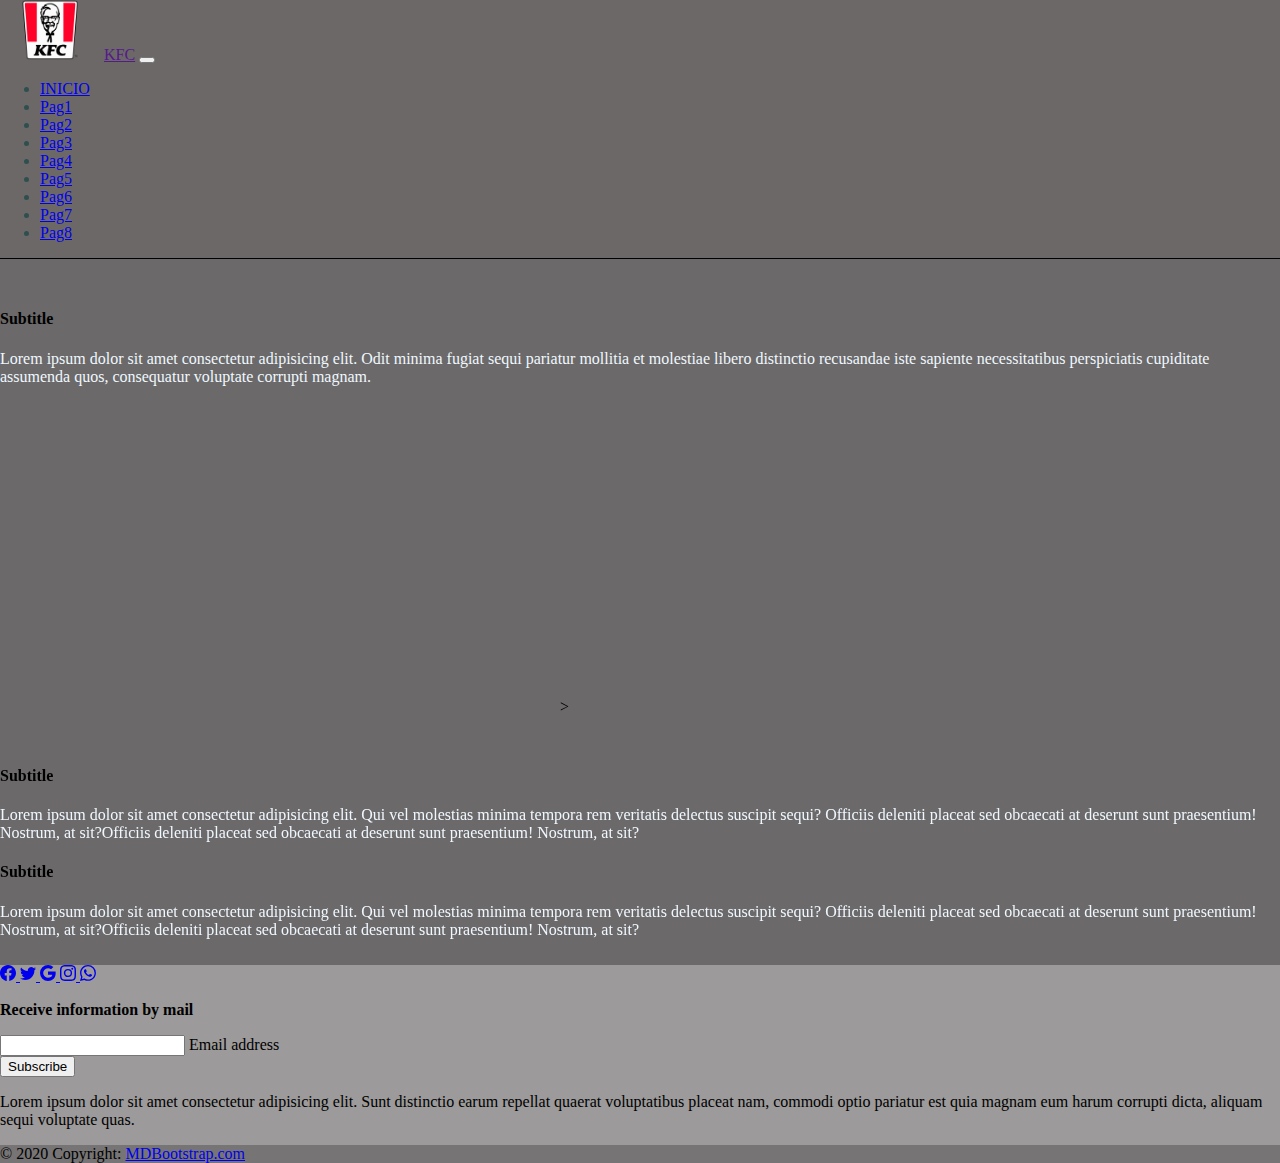
<file: pages/pag3.html>
<!DOCTYPE html>
<html lang="es">
<head>
    <meta charset="UTF-8">
    <meta http-equiv="X-UA-Compatible" content="IE=edge">
    <meta name="viewport" content="width=device-width, initial-scale=1.0">
    <title>pag3 KFC</title>
    <link href="https://cdn.jsdelivr.net/npm/bootstrap@5.2.0-beta1/dist/css/bootstrap.min.css" rel="stylesheet" integrity="sha384-0evHe/X+R7YkIZDRvuzKMRqM+OrBnVFBL6DOitfPri4tjfHxaWutUpFmBp4vmVor" crossorigin="anonymous">
    <link rel="stylesheet" href="../css/style.css">
    <link rel="shortcut icon" href="../img/favicon.ico" type="image/x-icon"> <!--Favicon-->
    <link rel="icon" href="../img/favicon.ico" type="image/x-icon"> <!--Favicon-->
    

</head>
<body>
        <nav class="navbar navbar-expand-lg bg-danger">
            <div class="container-fluid">
            <img src="../img/logo2.png" width="100" height="60" class="d-inline-block align-text-top"> <!--Poner logo pequeño en la parte superior izquierda-->
              <a class="navbar-brand" href="">KFC</a>
              <button class="navbar-toggler" type="button" data-bs-toggle="collapse" data-bs-target="#navbarSupportedContent" aria-controls="navbarSupportedContent" aria-expanded="false" aria-label="Toggle navigation">
                <span class="navbar-toggler-icon"></span>
              </button> 

                <div class="collapse navbar-collapse" id="navbarSupportedContent">   
                    <ul class="navbar-nav me-auto mb-2 mb-lg-0">
                        <li class="nav-item">
                            <a class="nav-link active" aria-current="page" href="../index.html">INICIO</a>
                        </li>
                        <li class="nav-item">
                            <a class="nav-link" href="pag1.html">Pag1</a>
                        </li>
                        <li class="nav-item">
                            <a class="nav-link" href="pag2.html">Pag2</a>
                        </li>
                        <li class="nav-item">
                            <a class="nav-link" href="pag3.html">Pag3</a>
                        </li>
                        <li class="nav-item">
                            <a class="nav-link" href="pag4.html">Pag4</a>
                        </li>
                        <li class="nav-item">
                            <a class="nav-link" href="pag5.html">Pag5</a>
                        </li>
                        <li class="nav-item">
                            <a class="nav-link" href="pag6.html">Pag6</a>
                        </li>
                        <li class="nav-item">
                            <a class="nav-link" href="pag7.html">Pag7</a>
                        </li>
                        <li class="nav-item">
                            <a class="nav-link" href="pag8.html">Pag8</a>
                        </li>
                    </ul>
                </div>
            </div>
        </nav>
    <main>
        <div class="container caja1pag3">
            <div class="row">
                <div class="col-12">
                    <h4>Subtitle</h4>
                    <p>Lorem ipsum dolor sit amet consectetur adipisicing elit. Odit minima fugiat sequi pariatur mollitia et molestiae libero distinctio recusandae iste sapiente necessitatibus perspiciatis cupiditate assumenda quos, consequatur voluptate corrupti magnam.</p>
                </div>
            </div>
        </div>
        <div class="container margin">
            <div class="ratio ratio-16x9">
                <iframe width="560" height="300" src="https://www.youtube.com/embed/vMGKNAQcudw" title="YouTube video player" frameborder="0" allow="accelerometer; autoplay; clipboard-write; encrypted-media; gyroscope; picture-in-picture" allowfullscreen></iframe>></iframe>
              </div>
        </div>
        <div class="container caja3pag3">
            <div class="row">
                <div class="col-12 col-md-6">
                    <h4>Subtitle</h4>
                    <p>Lorem ipsum dolor sit amet consectetur adipisicing elit. Qui vel molestias minima tempora rem veritatis delectus suscipit sequi? Officiis deleniti placeat sed obcaecati at deserunt sunt praesentium! Nostrum, at sit?Officiis deleniti placeat sed obcaecati at deserunt sunt praesentium! Nostrum, at sit?</p>
                </div>
                <div class="col-12 col-md-6">
                    <h4>Subtitle</h4>
                    <p>Lorem ipsum dolor sit amet consectetur adipisicing elit. Qui vel molestias minima tempora rem veritatis delectus suscipit sequi? Officiis deleniti placeat sed obcaecati at deserunt sunt praesentium! Nostrum, at sit?Officiis deleniti placeat sed obcaecati at deserunt sunt praesentium! Nostrum, at sit?</p>
                </div>
            </div>
        </div>
    </main>
    <footer class="bg text-center text-white">
        <div class="container p-4">
          <section class="mb-4">
            <!-- Facebook -->
            <a class="btn btn-outline-light btn-floating m-1" href="#!" role="button">
                <svg xmlns="http://www.w3.org/2000/svg" width="16" height="16" fill="currentColor" class="bi bi-facebook" viewBox="0 0 16 16">
                    <path d="M16 8.049c0-4.446-3.582-8.05-8-8.05C3.58 0-.002 3.603-.002 8.05c0 4.017 2.926 7.347 6.75 7.951v-5.625h-2.03V8.05H6.75V6.275c0-2.017 1.195-3.131 3.022-3.131.876 0 1.791.157 1.791.157v1.98h-1.009c-.993 0-1.303.621-1.303 1.258v1.51h2.218l-.354 2.326H9.25V16c3.824-.604 6.75-3.934 6.75-7.951z"/>
                  </svg>
            </a>
            <!-- Twitter -->
            <a class="btn btn-outline-light btn-floating m-1" href="#!" role="button">
                <svg xmlns="http://www.w3.org/2000/svg" width="16" height="16" fill="currentColor" class="bi bi-twitter" viewBox="0 0 16 16">
                    <path d="M5.026 15c6.038 0 9.341-5.003 9.341-9.334 0-.14 0-.282-.006-.422A6.685 6.685 0 0 0 16 3.542a6.658 6.658 0 0 1-1.889.518 3.301 3.301 0 0 0 1.447-1.817 6.533 6.533 0 0 1-2.087.793A3.286 3.286 0 0 0 7.875 6.03a9.325 9.325 0 0 1-6.767-3.429 3.289 3.289 0 0 0 1.018 4.382A3.323 3.323 0 0 1 .64 6.575v.045a3.288 3.288 0 0 0 2.632 3.218 3.203 3.203 0 0 1-.865.115 3.23 3.23 0 0 1-.614-.057 3.283 3.283 0 0 0 3.067 2.277A6.588 6.588 0 0 1 .78 13.58a6.32 6.32 0 0 1-.78-.045A9.344 9.344 0 0 0 5.026 15z"/>
                  </svg>
            </a>
            <!-- Google -->
            <a class="btn btn-outline-light btn-floating m-1" href="#!" role="button"> 
                <svg xmlns="http://www.w3.org/2000/svg" width="16" height="16" fill="currentColor" class="bi bi-google" viewBox="0 0 16 16">
                    <path d="M15.545 6.558a9.42 9.42 0 0 1 .139 1.626c0 2.434-.87 4.492-2.384 5.885h.002C11.978 15.292 10.158 16 8 16A8 8 0 1 1 8 0a7.689 7.689 0 0 1 5.352 2.082l-2.284 2.284A4.347 4.347 0 0 0 8 3.166c-2.087 0-3.86 1.408-4.492 3.304a4.792 4.792 0 0 0 0 3.063h.003c.635 1.893 2.405 3.301 4.492 3.301 1.078 0 2.004-.276 2.722-.764h-.003a3.702 3.702 0 0 0 1.599-2.431H8v-3.08h7.545z"/>
                  </svg>
            </a>
            <!-- Instagram -->
            <a class="btn btn-outline-light btn-floating m-1" href="#!" role="button">
                <svg xmlns="http://www.w3.org/2000/svg" width="16" height="16" fill="currentColor" class="bi bi-instagram" viewBox="0 0 16 16">
                    <path d="M8 0C5.829 0 5.556.01 4.703.048 3.85.088 3.269.222 2.76.42a3.917 3.917 0 0 0-1.417.923A3.927 3.927 0 0 0 .42 2.76C.222 3.268.087 3.85.048 4.7.01 5.555 0 5.827 0 8.001c0 2.172.01 2.444.048 3.297.04.852.174 1.433.372 1.942.205.526.478.972.923 1.417.444.445.89.719 1.416.923.51.198 1.09.333 1.942.372C5.555 15.99 5.827 16 8 16s2.444-.01 3.298-.048c.851-.04 1.434-.174 1.943-.372a3.916 3.916 0 0 0 1.416-.923c.445-.445.718-.891.923-1.417.197-.509.332-1.09.372-1.942C15.99 10.445 16 10.173 16 8s-.01-2.445-.048-3.299c-.04-.851-.175-1.433-.372-1.941a3.926 3.926 0 0 0-.923-1.417A3.911 3.911 0 0 0 13.24.42c-.51-.198-1.092-.333-1.943-.372C10.443.01 10.172 0 7.998 0h.003zm-.717 1.442h.718c2.136 0 2.389.007 3.232.046.78.035 1.204.166 1.486.275.373.145.64.319.92.599.28.28.453.546.598.92.11.281.24.705.275 1.485.039.843.047 1.096.047 3.231s-.008 2.389-.047 3.232c-.035.78-.166 1.203-.275 1.485a2.47 2.47 0 0 1-.599.919c-.28.28-.546.453-.92.598-.28.11-.704.24-1.485.276-.843.038-1.096.047-3.232.047s-2.39-.009-3.233-.047c-.78-.036-1.203-.166-1.485-.276a2.478 2.478 0 0 1-.92-.598 2.48 2.48 0 0 1-.6-.92c-.109-.281-.24-.705-.275-1.485-.038-.843-.046-1.096-.046-3.233 0-2.136.008-2.388.046-3.231.036-.78.166-1.204.276-1.486.145-.373.319-.64.599-.92.28-.28.546-.453.92-.598.282-.11.705-.24 1.485-.276.738-.034 1.024-.044 2.515-.045v.002zm4.988 1.328a.96.96 0 1 0 0 1.92.96.96 0 0 0 0-1.92zm-4.27 1.122a4.109 4.109 0 1 0 0 8.217 4.109 4.109 0 0 0 0-8.217zm0 1.441a2.667 2.667 0 1 1 0 5.334 2.667 2.667 0 0 1 0-5.334z"/>
                  </svg>
            </a>
            <!-- WhatsApp -->
            <a class="btn btn-outline-light btn-floating m-1" href="#!" role="button">
                <svg xmlns="http://www.w3.org/2000/svg" width="16" height="16" fill="currentColor" class="bi bi-whatsapp" viewBox="0 0 16 16">
                    <path d="M13.601 2.326A7.854 7.854 0 0 0 7.994 0C3.627 0 .068 3.558.064 7.926c0 1.399.366 2.76 1.057 3.965L0 16l4.204-1.102a7.933 7.933 0 0 0 3.79.965h.004c4.368 0 7.926-3.558 7.93-7.93A7.898 7.898 0 0 0 13.6 2.326zM7.994 14.521a6.573 6.573 0 0 1-3.356-.92l-.24-.144-2.494.654.666-2.433-.156-.251a6.56 6.56 0 0 1-1.007-3.505c0-3.626 2.957-6.584 6.591-6.584a6.56 6.56 0 0 1 4.66 1.931 6.557 6.557 0 0 1 1.928 4.66c-.004 3.639-2.961 6.592-6.592 6.592zm3.615-4.934c-.197-.099-1.17-.578-1.353-.646-.182-.065-.315-.099-.445.099-.133.197-.513.646-.627.775-.114.133-.232.148-.43.05-.197-.1-.836-.308-1.592-.985-.59-.525-.985-1.175-1.103-1.372-.114-.198-.011-.304.088-.403.087-.088.197-.232.296-.346.1-.114.133-.198.198-.33.065-.134.034-.248-.015-.347-.05-.099-.445-1.076-.612-1.47-.16-.389-.323-.335-.445-.34-.114-.007-.247-.007-.38-.007a.729.729 0 0 0-.529.247c-.182.198-.691.677-.691 1.654 0 .977.71 1.916.81 2.049.098.133 1.394 2.132 3.383 2.992.47.205.84.326 1.129.418.475.152.904.129 1.246.08.38-.058 1.171-.48 1.338-.943.164-.464.164-.86.114-.943-.049-.084-.182-.133-.38-.232z"/>
                  </svg>
            </a>
          </section>
          <section class="">
            <form action="">
              <div class="row d-flex justify-content-center">
                <div class="col-auto">
                  <p class="pt-2">
                    <strong>Receive information by mail</strong>
                  </p>
                </div>
                <div class="col-md-5 col-12">
                  <!-- Email input -->
                  <div class="form-outline form-white mb-4">
                    <input type="email" id="form5Example21" class="form-control" />
                    <label class="form-label" for="form5Example21">Email address</label>
                  </div>
                </div>
                <div class="col-auto">
                  <button type="submit" class="btn btn-outline-light mb-4">Subscribe</button>
                </div>
              </div>
            </form>
          </section>
          <section class="mb-4">
            <p>
              Lorem ipsum dolor sit amet consectetur adipisicing elit. Sunt distinctio earum
              repellat quaerat voluptatibus placeat nam, commodi optio pariatur est quia magnam
              eum harum corrupti dicta, aliquam sequi voluptate quas.
            </p>
          </section>
        </div>
        <div class="text-center p-3" style="background-color:rgba(99, 97, 97, 0.658);">
          © 2020 Copyright:
          <a class="text-white" href="https://mdbootstrap.com/">MDBootstrap.com</a>
        </div> 
      </footer>
                    

<script src="https://cdn.jsdelivr.net/npm/bootstrap@5.2.0-beta1/dist/js/bootstrap.bundle.min.js" integrity="sha384-pprn3073KE6tl6bjs2QrFaJGz5/SUsLqktiwsUTF55Jfv3qYSDhgCecCxMW52nD2" crossorigin="anonymous"></script>
</body>
</html>
</file>
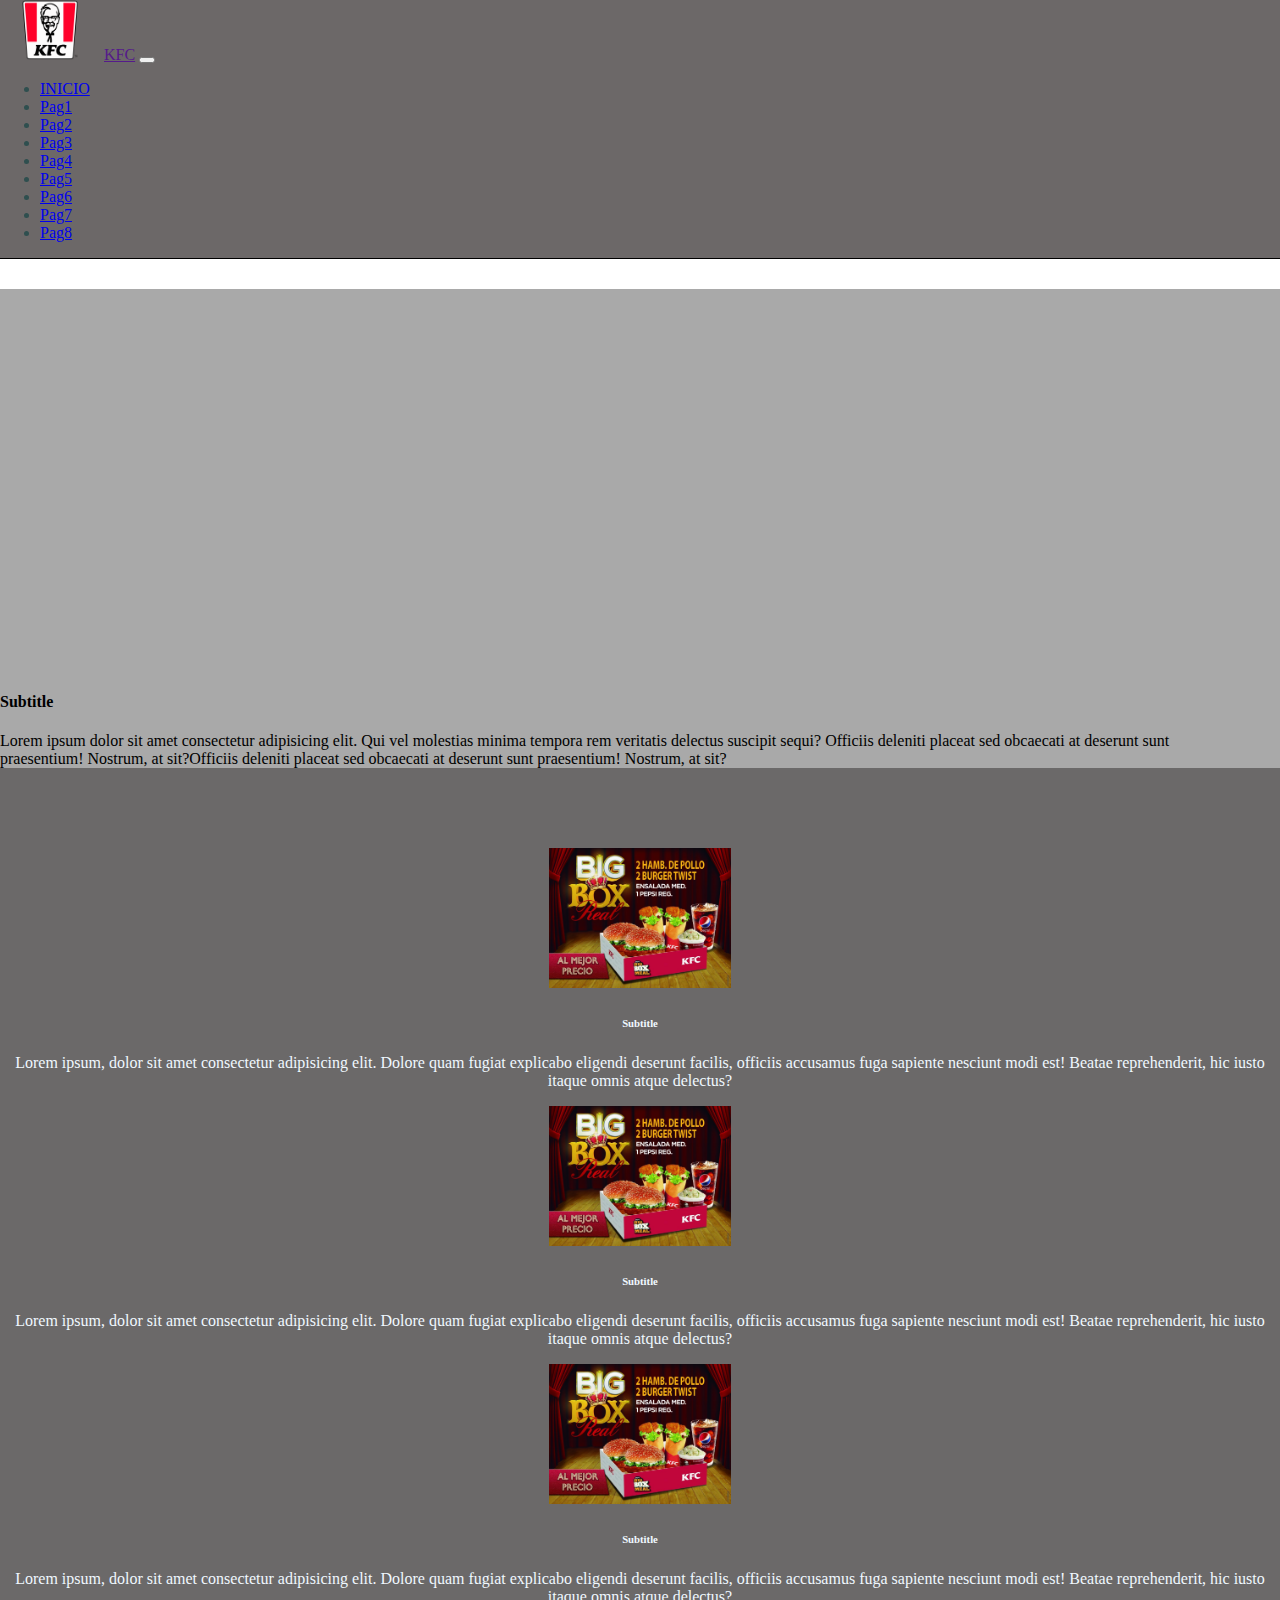
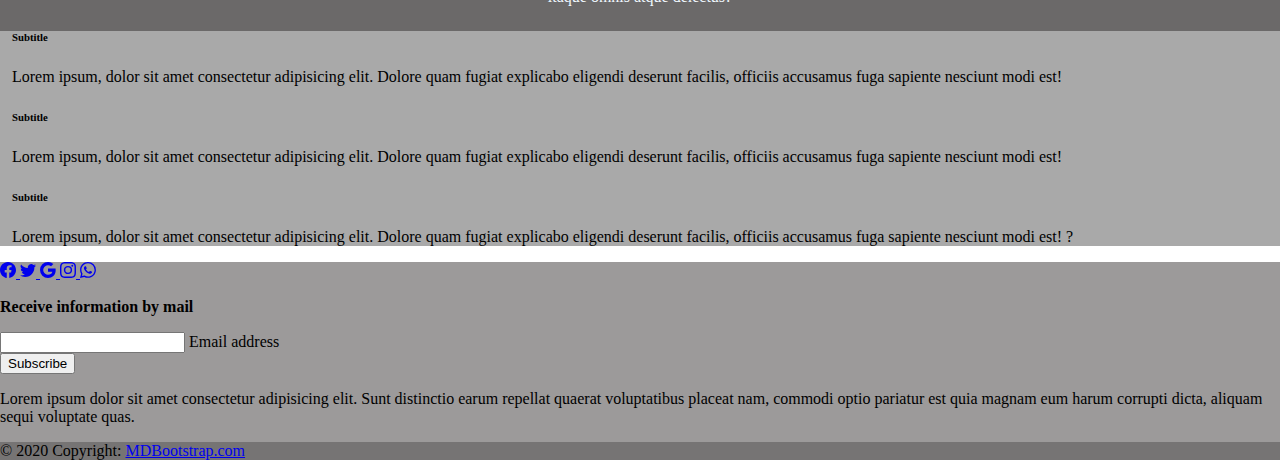
<file: pages/pag4.html>
<!DOCTYPE html>
<html lang="es">
<head>
    <meta charset="UTF-8">
    <meta http-equiv="X-UA-Compatible" content="IE=edge">
    <meta name="viewport" content="width=device-width, initial-scale=1.0">
    <title>pag4 KFC</title>
    <link href="https://cdn.jsdelivr.net/npm/bootstrap@5.2.0-beta1/dist/css/bootstrap.min.css" rel="stylesheet" integrity="sha384-0evHe/X+R7YkIZDRvuzKMRqM+OrBnVFBL6DOitfPri4tjfHxaWutUpFmBp4vmVor" crossorigin="anonymous">
    <link rel="stylesheet" href="../css/style.css">
    <link rel="shortcut icon" href="../img/favicon.ico" type="image/x-icon"> <!--Favicon-->
    <link rel="icon" href="../img/favicon.ico" type="image/x-icon"> <!--Favicon-->
    

</head>
<body>
        <nav class="navbar navbar-expand-lg bg-danger">
            <div class="container-fluid">
            <img src="../img/logo2.png" width="100" height="60" class="d-inline-block align-text-top"> <!--Poner logo pequeño en la parte superior izquierda-->
              <a class="navbar-brand" href="">KFC</a>
              <button class="navbar-toggler" type="button" data-bs-toggle="collapse" data-bs-target="#navbarNav" aria-controls="navbarNav" aria-expanded="false" aria-label="Toggle navigation">
                <span class="navbar-toggler-icon"></span>
              </button> 

                <div class="collapse navbar-collapse" id="navbarNav">   
                    <ul class="navbar-nav">
                        <li class="nav-item">
                            <a class="nav-link active" aria-current="page" href="../index.html">INICIO</a>
                        </li>
                        <li class="nav-item">
                            <a class="nav-link" href="pag1.html">Pag1</a>
                        </li>
                        <li class="nav-item">
                            <a class="nav-link" href="pag2.html">Pag2</a>
                        </li>
                        <li class="nav-item">
                            <a class="nav-link" href="pag3.html">Pag3</a>
                        </li>
                        <li class="nav-item">
                            <a class="nav-link" href="pag4.html">Pag4</a>
                        </li>
                        <li class="nav-item">
                            <a class="nav-link" href="pag5.html">Pag5</a>
                        </li>
                        <li class="nav-item">
                            <a class="nav-link" href="pag6.html">Pag6</a>
                        </li>
                        <li class="nav-item">
                            <a class="nav-link" href="pag7.html">Pag7</a>
                        </li>
                        <li class="nav-item">
                            <a class="nav-link" href="pag8.html">Pag8</a>
                        </li>
                    </ul>
                </div>
            </div>
        </nav>
    <main>
        <div class="container">
            <div class="row darkgrey">
                <div class="col-12 col-md-6">
                    <div class="videopag4">
                        <div class="ratio ratio-16x9">
                            <iframe width="560" height="320" src="https://www.youtube.com/embed/vMGKNAQcudw" title="YouTube video player" frameborder="0" allow="accelerometer; autoplay; clipboard-write; encrypted-media; gyroscope; picture-in-picture" allowfullscreen></iframe>
                        </div>
                    </div>
                </div>
                <div class="col-12 col-md-6">
                    <div class="tx1pag4">
                    <h4>Subtitle</h4>
                    <p>Lorem ipsum dolor sit amet consectetur adipisicing elit. Qui vel molestias minima tempora rem veritatis delectus suscipit sequi? Officiis deleniti placeat sed obcaecati at deserunt sunt praesentium! Nostrum, at sit?Officiis deleniti placeat sed obcaecati at deserunt sunt praesentium! Nostrum, at sit?</p>
                    </div>
                </div>
            </div>
            <div class="row my-4 caja2pag4">
                <div class="col-12 col-lg-8 caja2pag4c1">
                    <div class="row">
                        <div class="col-4">
                            <img class="img1pag4" src="../img/promo.jpg" alt="">
                            <h6>Subtitle</h6>
                            <p>Lorem ipsum, dolor sit amet consectetur adipisicing elit. Dolore quam fugiat explicabo eligendi deserunt facilis, officiis accusamus fuga sapiente nesciunt modi est! Beatae reprehenderit, hic iusto itaque omnis atque delectus?</p>
                        </div>
                        <div class="col-4">
                            <img class="img1pag4" src="../img/promo.jpg" alt="">
                            <h6>Subtitle</h6>
                            <p>Lorem ipsum, dolor sit amet consectetur adipisicing elit. Dolore quam fugiat explicabo eligendi deserunt facilis, officiis accusamus fuga sapiente nesciunt modi est! Beatae reprehenderit, hic iusto itaque omnis atque delectus?</p>
                        </div>
                        <div class="col-4">
                            <img class="img1pag4" src="../img/promo.jpg" alt="">
                            <h6>Subtitle</h6>
                            <p>Lorem ipsum, dolor sit amet consectetur adipisicing elit. Dolore quam fugiat explicabo eligendi deserunt facilis, officiis accusamus fuga sapiente nesciunt modi est! Beatae reprehenderit, hic iusto itaque omnis atque delectus?</p>
                        </div>
                    </div>
                </div>
                <div class="col-12 col-lg-4 darkgrey caja2pag4c2">
                    <div class="caja2pag4c2p">
                        <h6>Subtitle</h6>
                        <p>Lorem ipsum, dolor sit amet consectetur adipisicing elit. Dolore quam fugiat explicabo eligendi deserunt facilis, officiis accusamus fuga sapiente nesciunt modi est!</p>
                        <h6>Subtitle</h6>
                        <p>Lorem ipsum, dolor sit amet consectetur adipisicing elit. Dolore quam fugiat explicabo eligendi deserunt facilis, officiis accusamus fuga sapiente nesciunt modi est! </p>
                        <h6>Subtitle</h6>
                        <p>Lorem ipsum, dolor sit amet consectetur adipisicing elit. Dolore quam fugiat explicabo eligendi deserunt facilis, officiis accusamus fuga sapiente nesciunt modi est! ?</p>
                    </div>
                </div>
            </div>
        </div>
    </main>
    <footer class="bg text-center text-white">
        <div class="container p-4">
          <section class="mb-4">
            <!-- Facebook -->
            <a class="btn btn-outline-light btn-floating m-1" href="#!" role="button">
                <svg xmlns="http://www.w3.org/2000/svg" width="16" height="16" fill="currentColor" class="bi bi-facebook" viewBox="0 0 16 16">
                    <path d="M16 8.049c0-4.446-3.582-8.05-8-8.05C3.58 0-.002 3.603-.002 8.05c0 4.017 2.926 7.347 6.75 7.951v-5.625h-2.03V8.05H6.75V6.275c0-2.017 1.195-3.131 3.022-3.131.876 0 1.791.157 1.791.157v1.98h-1.009c-.993 0-1.303.621-1.303 1.258v1.51h2.218l-.354 2.326H9.25V16c3.824-.604 6.75-3.934 6.75-7.951z"/>
                  </svg>
            </a>
            <!-- Twitter -->
            <a class="btn btn-outline-light btn-floating m-1" href="#!" role="button">
                <svg xmlns="http://www.w3.org/2000/svg" width="16" height="16" fill="currentColor" class="bi bi-twitter" viewBox="0 0 16 16">
                    <path d="M5.026 15c6.038 0 9.341-5.003 9.341-9.334 0-.14 0-.282-.006-.422A6.685 6.685 0 0 0 16 3.542a6.658 6.658 0 0 1-1.889.518 3.301 3.301 0 0 0 1.447-1.817 6.533 6.533 0 0 1-2.087.793A3.286 3.286 0 0 0 7.875 6.03a9.325 9.325 0 0 1-6.767-3.429 3.289 3.289 0 0 0 1.018 4.382A3.323 3.323 0 0 1 .64 6.575v.045a3.288 3.288 0 0 0 2.632 3.218 3.203 3.203 0 0 1-.865.115 3.23 3.23 0 0 1-.614-.057 3.283 3.283 0 0 0 3.067 2.277A6.588 6.588 0 0 1 .78 13.58a6.32 6.32 0 0 1-.78-.045A9.344 9.344 0 0 0 5.026 15z"/>
                  </svg>
            </a>
            <!-- Google -->
            <a class="btn btn-outline-light btn-floating m-1" href="#!" role="button"> 
                <svg xmlns="http://www.w3.org/2000/svg" width="16" height="16" fill="currentColor" class="bi bi-google" viewBox="0 0 16 16">
                    <path d="M15.545 6.558a9.42 9.42 0 0 1 .139 1.626c0 2.434-.87 4.492-2.384 5.885h.002C11.978 15.292 10.158 16 8 16A8 8 0 1 1 8 0a7.689 7.689 0 0 1 5.352 2.082l-2.284 2.284A4.347 4.347 0 0 0 8 3.166c-2.087 0-3.86 1.408-4.492 3.304a4.792 4.792 0 0 0 0 3.063h.003c.635 1.893 2.405 3.301 4.492 3.301 1.078 0 2.004-.276 2.722-.764h-.003a3.702 3.702 0 0 0 1.599-2.431H8v-3.08h7.545z"/>
                  </svg>
            </a>
            <!-- Instagram -->
            <a class="btn btn-outline-light btn-floating m-1" href="#!" role="button">
                <svg xmlns="http://www.w3.org/2000/svg" width="16" height="16" fill="currentColor" class="bi bi-instagram" viewBox="0 0 16 16">
                    <path d="M8 0C5.829 0 5.556.01 4.703.048 3.85.088 3.269.222 2.76.42a3.917 3.917 0 0 0-1.417.923A3.927 3.927 0 0 0 .42 2.76C.222 3.268.087 3.85.048 4.7.01 5.555 0 5.827 0 8.001c0 2.172.01 2.444.048 3.297.04.852.174 1.433.372 1.942.205.526.478.972.923 1.417.444.445.89.719 1.416.923.51.198 1.09.333 1.942.372C5.555 15.99 5.827 16 8 16s2.444-.01 3.298-.048c.851-.04 1.434-.174 1.943-.372a3.916 3.916 0 0 0 1.416-.923c.445-.445.718-.891.923-1.417.197-.509.332-1.09.372-1.942C15.99 10.445 16 10.173 16 8s-.01-2.445-.048-3.299c-.04-.851-.175-1.433-.372-1.941a3.926 3.926 0 0 0-.923-1.417A3.911 3.911 0 0 0 13.24.42c-.51-.198-1.092-.333-1.943-.372C10.443.01 10.172 0 7.998 0h.003zm-.717 1.442h.718c2.136 0 2.389.007 3.232.046.78.035 1.204.166 1.486.275.373.145.64.319.92.599.28.28.453.546.598.92.11.281.24.705.275 1.485.039.843.047 1.096.047 3.231s-.008 2.389-.047 3.232c-.035.78-.166 1.203-.275 1.485a2.47 2.47 0 0 1-.599.919c-.28.28-.546.453-.92.598-.28.11-.704.24-1.485.276-.843.038-1.096.047-3.232.047s-2.39-.009-3.233-.047c-.78-.036-1.203-.166-1.485-.276a2.478 2.478 0 0 1-.92-.598 2.48 2.48 0 0 1-.6-.92c-.109-.281-.24-.705-.275-1.485-.038-.843-.046-1.096-.046-3.233 0-2.136.008-2.388.046-3.231.036-.78.166-1.204.276-1.486.145-.373.319-.64.599-.92.28-.28.546-.453.92-.598.282-.11.705-.24 1.485-.276.738-.034 1.024-.044 2.515-.045v.002zm4.988 1.328a.96.96 0 1 0 0 1.92.96.96 0 0 0 0-1.92zm-4.27 1.122a4.109 4.109 0 1 0 0 8.217 4.109 4.109 0 0 0 0-8.217zm0 1.441a2.667 2.667 0 1 1 0 5.334 2.667 2.667 0 0 1 0-5.334z"/>
                  </svg>
            </a>
            <!-- WhatsApp -->
            <a class="btn btn-outline-light btn-floating m-1" href="#!" role="button">
                <svg xmlns="http://www.w3.org/2000/svg" width="16" height="16" fill="currentColor" class="bi bi-whatsapp" viewBox="0 0 16 16">
                    <path d="M13.601 2.326A7.854 7.854 0 0 0 7.994 0C3.627 0 .068 3.558.064 7.926c0 1.399.366 2.76 1.057 3.965L0 16l4.204-1.102a7.933 7.933 0 0 0 3.79.965h.004c4.368 0 7.926-3.558 7.93-7.93A7.898 7.898 0 0 0 13.6 2.326zM7.994 14.521a6.573 6.573 0 0 1-3.356-.92l-.24-.144-2.494.654.666-2.433-.156-.251a6.56 6.56 0 0 1-1.007-3.505c0-3.626 2.957-6.584 6.591-6.584a6.56 6.56 0 0 1 4.66 1.931 6.557 6.557 0 0 1 1.928 4.66c-.004 3.639-2.961 6.592-6.592 6.592zm3.615-4.934c-.197-.099-1.17-.578-1.353-.646-.182-.065-.315-.099-.445.099-.133.197-.513.646-.627.775-.114.133-.232.148-.43.05-.197-.1-.836-.308-1.592-.985-.59-.525-.985-1.175-1.103-1.372-.114-.198-.011-.304.088-.403.087-.088.197-.232.296-.346.1-.114.133-.198.198-.33.065-.134.034-.248-.015-.347-.05-.099-.445-1.076-.612-1.47-.16-.389-.323-.335-.445-.34-.114-.007-.247-.007-.38-.007a.729.729 0 0 0-.529.247c-.182.198-.691.677-.691 1.654 0 .977.71 1.916.81 2.049.098.133 1.394 2.132 3.383 2.992.47.205.84.326 1.129.418.475.152.904.129 1.246.08.38-.058 1.171-.48 1.338-.943.164-.464.164-.86.114-.943-.049-.084-.182-.133-.38-.232z"/>
                  </svg>
            </a>
          </section>
          <section class="">
            <form action="">
              <div class="row d-flex justify-content-center">
                <div class="col-auto">
                  <p class="pt-2">
                    <strong>Receive information by mail</strong>
                  </p>
                </div>
                <div class="col-md-5 col-12">
                  <!-- Email input -->
                  <div class="form-outline form-white mb-4">
                    <input type="email" id="form5Example21" class="form-control" />
                    <label class="form-label" for="form5Example21">Email address</label>
                  </div>
                </div>
                <div class="col-auto">
                  <button type="submit" class="btn btn-outline-light mb-4">Subscribe</button>
                </div>
              </div>
            </form>
          </section>
          <section class="mb-4">
            <p>
              Lorem ipsum dolor sit amet consectetur adipisicing elit. Sunt distinctio earum
              repellat quaerat voluptatibus placeat nam, commodi optio pariatur est quia magnam
              eum harum corrupti dicta, aliquam sequi voluptate quas.
            </p>
          </section>
        </div>
        <div class="text-center p-3" style="background-color:rgba(99, 97, 97, 0.658);">
          © 2020 Copyright:
          <a class="text-white" href="https://mdbootstrap.com/">MDBootstrap.com</a>
        </div> 
      </footer>
                  
<script src="https://cdn.jsdelivr.net/npm/bootstrap@5.2.0-beta1/dist/js/bootstrap.bundle.min.js" integrity="sha384-pprn3073KE6tl6bjs2QrFaJGz5/SUsLqktiwsUTF55Jfv3qYSDhgCecCxMW52nD2" crossorigin="anonymous"></script>
</body>
</html>
</file>
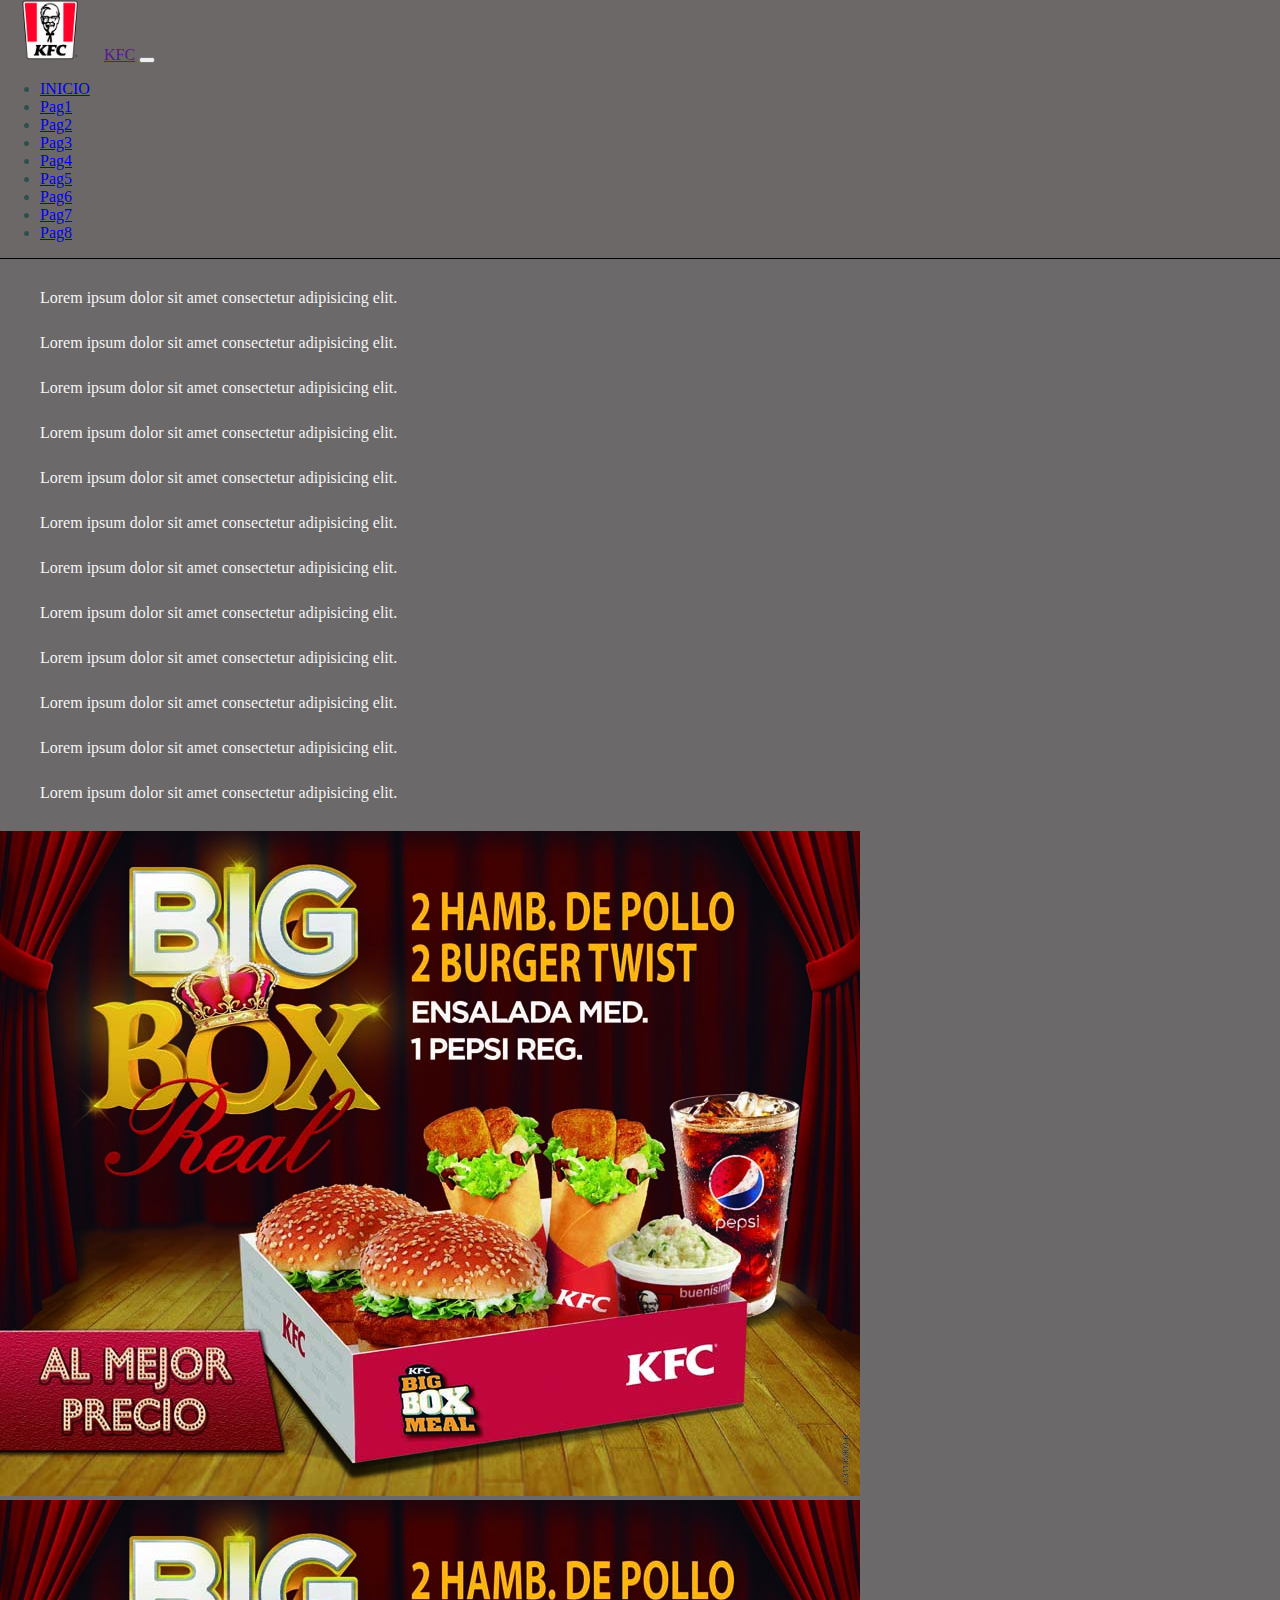
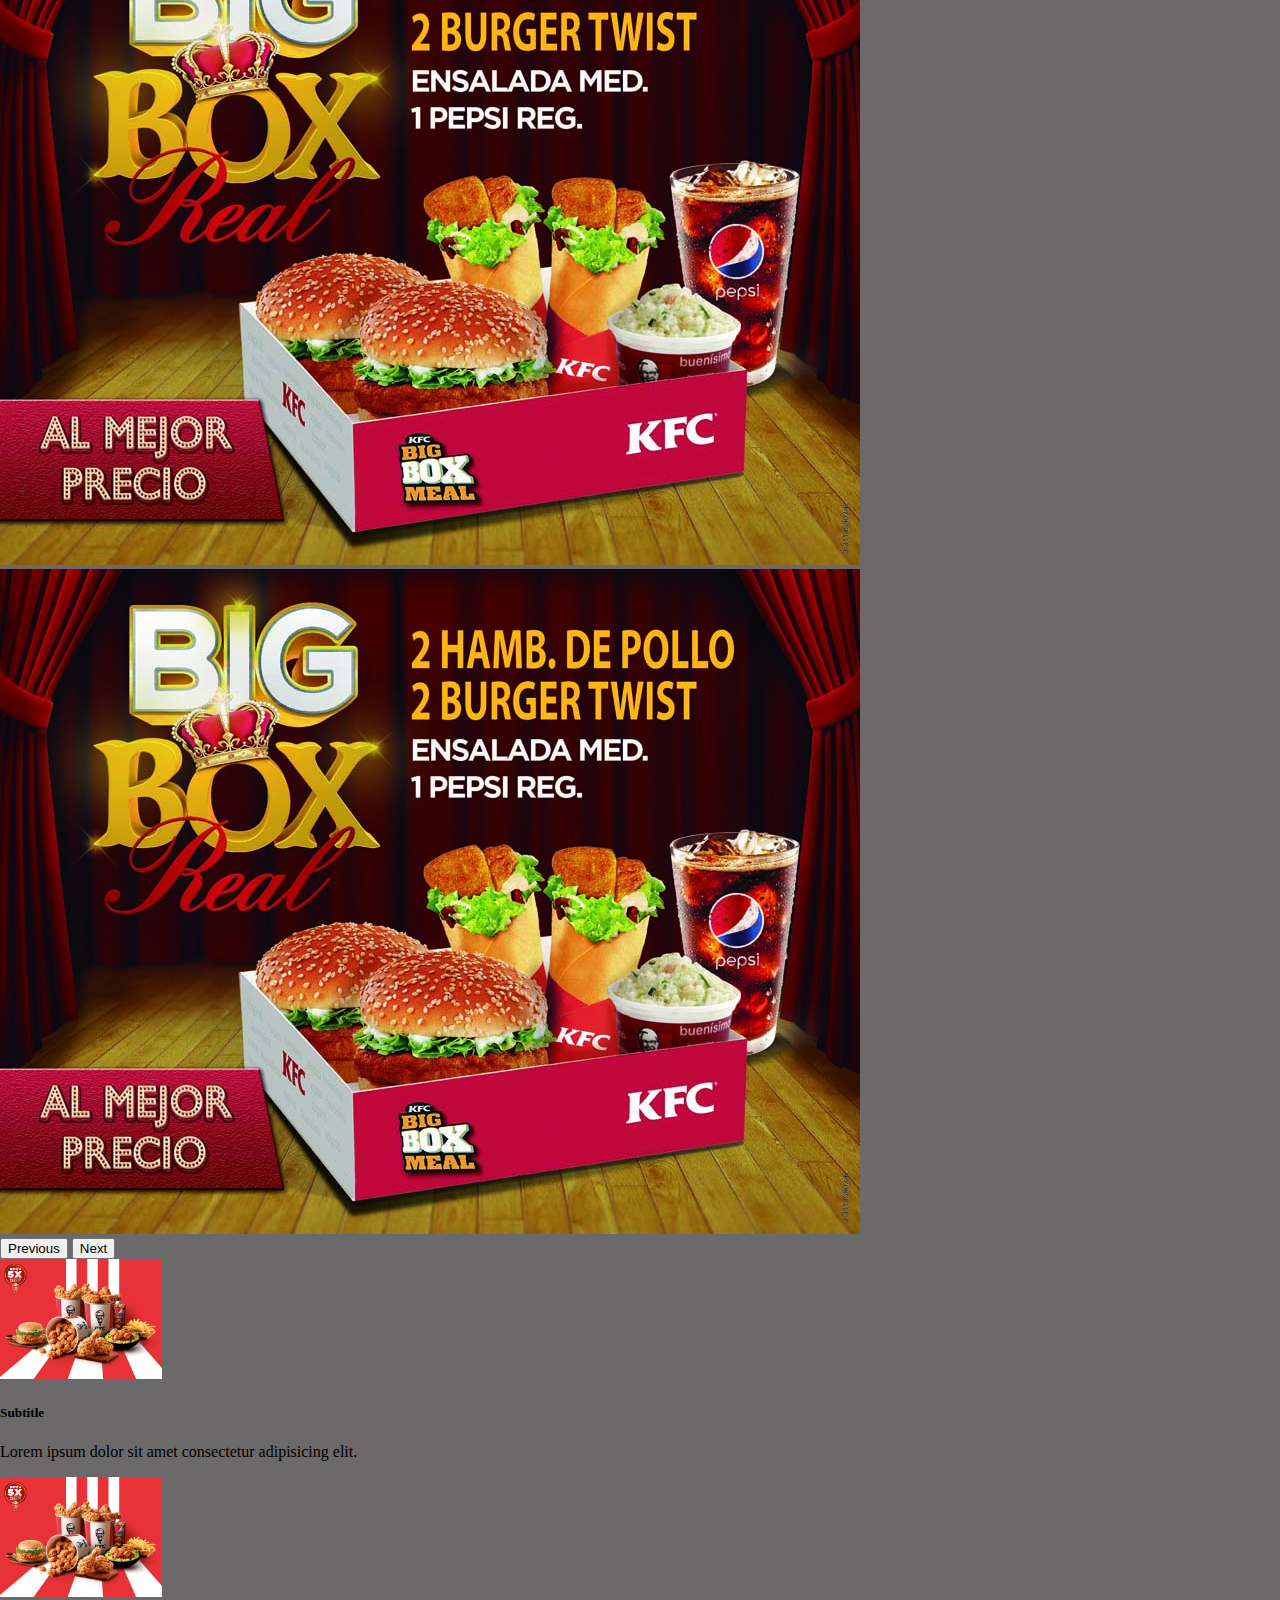
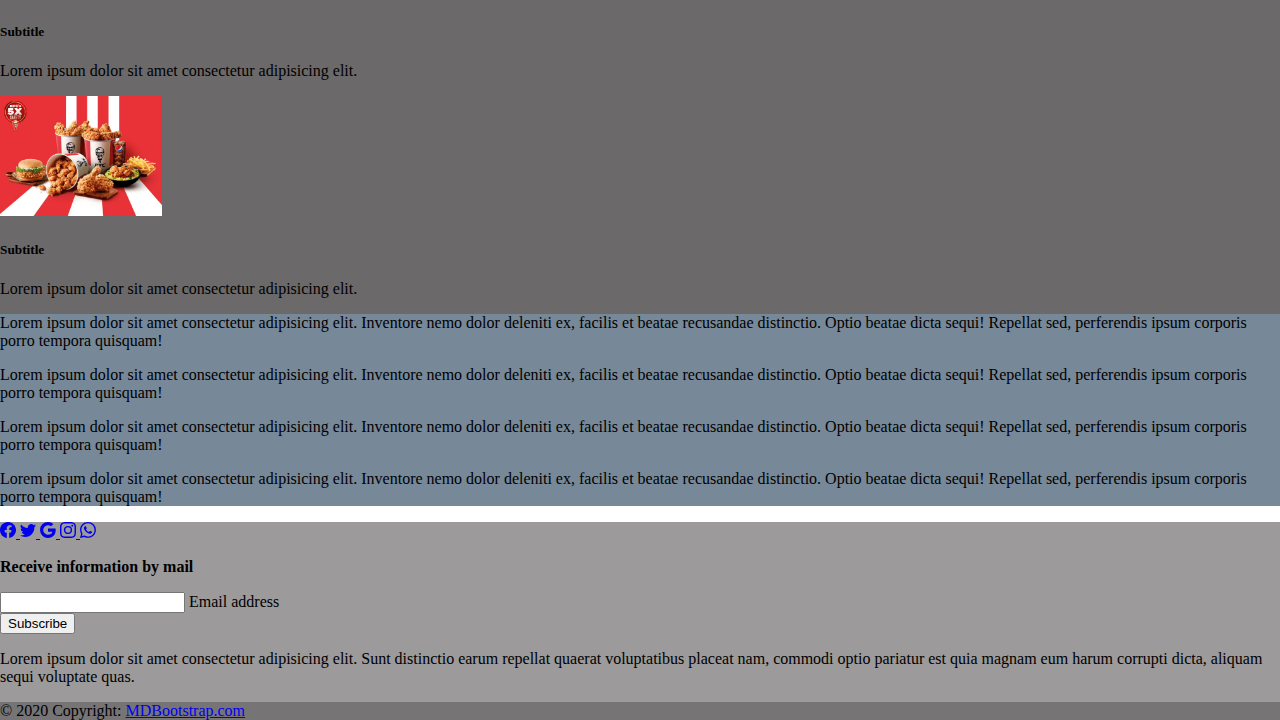
<file: pages/pag5.html>
<!DOCTYPE html>
<html lang="es">
<head>
    <meta charset="UTF-8">
    <meta http-equiv="X-UA-Compatible" content="IE=edge">
    <meta name="viewport" content="width=device-width, initial-scale=1.0">
    <title>pag5 KFC</title>
    <link href="https://cdn.jsdelivr.net/npm/bootstrap@5.2.0-beta1/dist/css/bootstrap.min.css" rel="stylesheet" integrity="sha384-0evHe/X+R7YkIZDRvuzKMRqM+OrBnVFBL6DOitfPri4tjfHxaWutUpFmBp4vmVor" crossorigin="anonymous">
    <link rel="stylesheet" href="../css/style.css">
    <link rel="shortcut icon" href="../img/favicon.ico" type="image/x-icon"> <!--Favicon-->
    <link rel="icon" href="../img/favicon.ico" type="image/x-icon"> <!--Favicon-->
</head>
<body>
        <nav class="navbar navbar-expand-lg bg-danger">
            <div class="container-fluid">
            <img src="../img/logo2.png" width="100" height="60" class="d-inline-block align-text-top"> <!--Poner logo pequeño en la parte superior izquierda-->
              <a class="navbar-brand" href="">KFC</a>
              <button class="navbar-toggler" type="button" data-bs-toggle="collapse" data-bs-target="#navbarNav" aria-controls="navbarNav" aria-expanded="false" aria-label="Toggle navigation">
                <span class="navbar-toggler-icon"></span>
              </button> 

                <div class="collapse navbar-collapse" id="navbarNav">   
                    <ul class="navbar-nav">
                        <li class="nav-item">
                            <a class="nav-link active" aria-current="page" href="../index.html">INICIO</a>
                        </li>
                        <li class="nav-item">
                            <a class="nav-link" href="pag1.html">Pag1</a>
                        </li>
                        <li class="nav-item">
                            <a class="nav-link" href="pag2.html">Pag2</a>
                        </li>
                        <li class="nav-item">
                            <a class="nav-link" href="pag3.html">Pag3</a>
                        </li>
                        <li class="nav-item">
                            <a class="nav-link" href="pag4.html">Pag4</a>
                        </li>
                        <li class="nav-item">
                            <a class="nav-link" href="pag5.html">Pag5</a>
                        </li>
                        <li class="nav-item">
                            <a class="nav-link" href="pag6.html">Pag6</a>
                        </li>
                        <li class="nav-item">
                            <a class="nav-link" href="pag7.html">Pag7</a>
                        </li>
                        <li class="nav-item">
                            <a class="nav-link" href="pag8.html">Pag8</a>
                        </li>
                    </ul>
                </div>
            </div>
        </nav>
    <main>
        <div class="container">
            <div class="row">
                <div class="col-12 col-lg-5 py-4">
                    <div class="py-4 pe-4 caja1pag5">
                        <ul class="ulpag5">
                            <li class="lipag5">Lorem ipsum dolor sit amet consectetur adipisicing elit.</li>
                            <li class="lipag5">Lorem ipsum dolor sit amet consectetur adipisicing elit.</li>
                            <li class="lipag5">Lorem ipsum dolor sit amet consectetur adipisicing elit.</li>
                            <li class="lipag5">Lorem ipsum dolor sit amet consectetur adipisicing elit.</li>
                            <li class="lipag5">Lorem ipsum dolor sit amet consectetur adipisicing elit.</li>
                            <li class="lipag5">Lorem ipsum dolor sit amet consectetur adipisicing elit.</li>
                            <li class="lipag5">Lorem ipsum dolor sit amet consectetur adipisicing elit.</li>
                            <li class="lipag5">Lorem ipsum dolor sit amet consectetur adipisicing elit.</li>
                            <li class="lipag5">Lorem ipsum dolor sit amet consectetur adipisicing elit.</li>
                            <li class="lipag5">Lorem ipsum dolor sit amet consectetur adipisicing elit.</li>
                            <li class="lipag5">Lorem ipsum dolor sit amet consectetur adipisicing elit.</li>
                            <li class="lipag5">Lorem ipsum dolor sit amet consectetur adipisicing elit.</li>
                        </ul>
                    </div>
                </div>
                <div class="col-12 col-lg-7">
                    <div class="row">
                        <div class="col-12 py-4">
                            <div id="carouselExampleControls" class="carousel slide" data-bs-ride="carousel">
                                <div class="carousel-inner">
                                    <div class="carousel-item active">
                                        <img src="../img/promo.jpg" class="d-block w-100" alt="...">
                                    </div>
                                    <div class="carousel-item ">
                                        <img src="../img/promo.jpg" class="d-block w-100" alt="...">
                                    </div>
                                    <div class="carousel-item ">
                                        <img src="../img/promo.jpg" class="d-block w-100" alt="...">
                                    </div>
                                </div>
                                <button class="carousel-control-prev" type="button" data-bs-target="#carouselExampleControls" data-bs-slide="prev">
                                    <span class="carousel-control-prev-icon" aria-hidden="true"></span>
                                    <span class="visually-hidden">Previous</span>
                                  </button>
                                  <button class="carousel-control-next" type="button" data-bs-target="#carouselExampleControls" data-bs-slide="next">
                                    <span class="carousel-control-next-icon" aria-hidden="true"></span>
                                    <span class="visually-hidden">Next</span>
                                  </button>
                            </div>
                        </div>
                    </div>
                    <div class="row text-center text-light">
                        <div class="col-6 col-xl-4">
                            <img class="imapag5" src="../img/combi2" alt="">
                            <h5 class="pt-2">Subtitle</h5>
                            <p>Lorem ipsum dolor sit amet consectetur adipisicing elit.</p>
                        </div>
                        <div class="col-6 col-xl-4">
                            <img class="imapag5" src="../img/combi2" alt="">
                            <h5 class="pt-2">Subtitle</h5>
                            <p>Lorem ipsum dolor sit amet consectetur adipisicing elit.</p>
                        </div>
                        <div class="col-6 col-xl-4">
                            <img class="imapag5" src="../img/combi2" alt="">
                            <h5 class="pt-2">Subtitle</h5>
                            <p>Lorem ipsum dolor sit amet consectetur adipisicing elit.</p>
                        </div>
                    </div>
                </div>
            </div>
        </div>
        <div class="container-fluid caja3">
            <div class="row text-center p-3 text-light">
                <div class="col-6 col-md-3 p-3">
                    <p>Lorem ipsum dolor sit amet consectetur adipisicing elit. Inventore nemo dolor deleniti ex, facilis et beatae recusandae distinctio. Optio beatae dicta sequi! Repellat sed, perferendis ipsum corporis porro tempora quisquam!</p>
                </div>
                <div class="col-6 col-md-3 p-3">
                    <p>Lorem ipsum dolor sit amet consectetur adipisicing elit. Inventore nemo dolor deleniti ex, facilis et beatae recusandae distinctio. Optio beatae dicta sequi! Repellat sed, perferendis ipsum corporis porro tempora quisquam!</p>
                </div>
                <div class="col-6 col-md-3 p-3">
                    <p>Lorem ipsum dolor sit amet consectetur adipisicing elit. Inventore nemo dolor deleniti ex, facilis et beatae recusandae distinctio. Optio beatae dicta sequi! Repellat sed, perferendis ipsum corporis porro tempora quisquam!</p>
                </div>
                <div class="col-6 col-md-3 p-3">
                    <p>Lorem ipsum dolor sit amet consectetur adipisicing elit. Inventore nemo dolor deleniti ex, facilis et beatae recusandae distinctio. Optio beatae dicta sequi! Repellat sed, perferendis ipsum corporis porro tempora quisquam!</p>
                </div>
            </div>
        </div>
    </main>
    <footer class="bg text-center text-white">
        <div class="container p-4">
          <section class="mb-4">
            <!-- Facebook -->
            <a class="btn btn-outline-light btn-floating m-1" href="#!" role="button">
                <svg xmlns="http://www.w3.org/2000/svg" width="16" height="16" fill="currentColor" class="bi bi-facebook" viewBox="0 0 16 16">
                    <path d="M16 8.049c0-4.446-3.582-8.05-8-8.05C3.58 0-.002 3.603-.002 8.05c0 4.017 2.926 7.347 6.75 7.951v-5.625h-2.03V8.05H6.75V6.275c0-2.017 1.195-3.131 3.022-3.131.876 0 1.791.157 1.791.157v1.98h-1.009c-.993 0-1.303.621-1.303 1.258v1.51h2.218l-.354 2.326H9.25V16c3.824-.604 6.75-3.934 6.75-7.951z"/>
                  </svg>
            </a>
            <!-- Twitter -->
            <a class="btn btn-outline-light btn-floating m-1" href="#!" role="button">
                <svg xmlns="http://www.w3.org/2000/svg" width="16" height="16" fill="currentColor" class="bi bi-twitter" viewBox="0 0 16 16">
                    <path d="M5.026 15c6.038 0 9.341-5.003 9.341-9.334 0-.14 0-.282-.006-.422A6.685 6.685 0 0 0 16 3.542a6.658 6.658 0 0 1-1.889.518 3.301 3.301 0 0 0 1.447-1.817 6.533 6.533 0 0 1-2.087.793A3.286 3.286 0 0 0 7.875 6.03a9.325 9.325 0 0 1-6.767-3.429 3.289 3.289 0 0 0 1.018 4.382A3.323 3.323 0 0 1 .64 6.575v.045a3.288 3.288 0 0 0 2.632 3.218 3.203 3.203 0 0 1-.865.115 3.23 3.23 0 0 1-.614-.057 3.283 3.283 0 0 0 3.067 2.277A6.588 6.588 0 0 1 .78 13.58a6.32 6.32 0 0 1-.78-.045A9.344 9.344 0 0 0 5.026 15z"/>
                  </svg>
            </a>
            <!-- Google -->
            <a class="btn btn-outline-light btn-floating m-1" href="#!" role="button"> 
                <svg xmlns="http://www.w3.org/2000/svg" width="16" height="16" fill="currentColor" class="bi bi-google" viewBox="0 0 16 16">
                    <path d="M15.545 6.558a9.42 9.42 0 0 1 .139 1.626c0 2.434-.87 4.492-2.384 5.885h.002C11.978 15.292 10.158 16 8 16A8 8 0 1 1 8 0a7.689 7.689 0 0 1 5.352 2.082l-2.284 2.284A4.347 4.347 0 0 0 8 3.166c-2.087 0-3.86 1.408-4.492 3.304a4.792 4.792 0 0 0 0 3.063h.003c.635 1.893 2.405 3.301 4.492 3.301 1.078 0 2.004-.276 2.722-.764h-.003a3.702 3.702 0 0 0 1.599-2.431H8v-3.08h7.545z"/>
                  </svg>
            </a>
            <!-- Instagram -->
            <a class="btn btn-outline-light btn-floating m-1" href="#!" role="button">
                <svg xmlns="http://www.w3.org/2000/svg" width="16" height="16" fill="currentColor" class="bi bi-instagram" viewBox="0 0 16 16">
                    <path d="M8 0C5.829 0 5.556.01 4.703.048 3.85.088 3.269.222 2.76.42a3.917 3.917 0 0 0-1.417.923A3.927 3.927 0 0 0 .42 2.76C.222 3.268.087 3.85.048 4.7.01 5.555 0 5.827 0 8.001c0 2.172.01 2.444.048 3.297.04.852.174 1.433.372 1.942.205.526.478.972.923 1.417.444.445.89.719 1.416.923.51.198 1.09.333 1.942.372C5.555 15.99 5.827 16 8 16s2.444-.01 3.298-.048c.851-.04 1.434-.174 1.943-.372a3.916 3.916 0 0 0 1.416-.923c.445-.445.718-.891.923-1.417.197-.509.332-1.09.372-1.942C15.99 10.445 16 10.173 16 8s-.01-2.445-.048-3.299c-.04-.851-.175-1.433-.372-1.941a3.926 3.926 0 0 0-.923-1.417A3.911 3.911 0 0 0 13.24.42c-.51-.198-1.092-.333-1.943-.372C10.443.01 10.172 0 7.998 0h.003zm-.717 1.442h.718c2.136 0 2.389.007 3.232.046.78.035 1.204.166 1.486.275.373.145.64.319.92.599.28.28.453.546.598.92.11.281.24.705.275 1.485.039.843.047 1.096.047 3.231s-.008 2.389-.047 3.232c-.035.78-.166 1.203-.275 1.485a2.47 2.47 0 0 1-.599.919c-.28.28-.546.453-.92.598-.28.11-.704.24-1.485.276-.843.038-1.096.047-3.232.047s-2.39-.009-3.233-.047c-.78-.036-1.203-.166-1.485-.276a2.478 2.478 0 0 1-.92-.598 2.48 2.48 0 0 1-.6-.92c-.109-.281-.24-.705-.275-1.485-.038-.843-.046-1.096-.046-3.233 0-2.136.008-2.388.046-3.231.036-.78.166-1.204.276-1.486.145-.373.319-.64.599-.92.28-.28.546-.453.92-.598.282-.11.705-.24 1.485-.276.738-.034 1.024-.044 2.515-.045v.002zm4.988 1.328a.96.96 0 1 0 0 1.92.96.96 0 0 0 0-1.92zm-4.27 1.122a4.109 4.109 0 1 0 0 8.217 4.109 4.109 0 0 0 0-8.217zm0 1.441a2.667 2.667 0 1 1 0 5.334 2.667 2.667 0 0 1 0-5.334z"/>
                  </svg>
            </a>
            <!-- WhatsApp -->
            <a class="btn btn-outline-light btn-floating m-1" href="#!" role="button">
                <svg xmlns="http://www.w3.org/2000/svg" width="16" height="16" fill="currentColor" class="bi bi-whatsapp" viewBox="0 0 16 16">
                    <path d="M13.601 2.326A7.854 7.854 0 0 0 7.994 0C3.627 0 .068 3.558.064 7.926c0 1.399.366 2.76 1.057 3.965L0 16l4.204-1.102a7.933 7.933 0 0 0 3.79.965h.004c4.368 0 7.926-3.558 7.93-7.93A7.898 7.898 0 0 0 13.6 2.326zM7.994 14.521a6.573 6.573 0 0 1-3.356-.92l-.24-.144-2.494.654.666-2.433-.156-.251a6.56 6.56 0 0 1-1.007-3.505c0-3.626 2.957-6.584 6.591-6.584a6.56 6.56 0 0 1 4.66 1.931 6.557 6.557 0 0 1 1.928 4.66c-.004 3.639-2.961 6.592-6.592 6.592zm3.615-4.934c-.197-.099-1.17-.578-1.353-.646-.182-.065-.315-.099-.445.099-.133.197-.513.646-.627.775-.114.133-.232.148-.43.05-.197-.1-.836-.308-1.592-.985-.59-.525-.985-1.175-1.103-1.372-.114-.198-.011-.304.088-.403.087-.088.197-.232.296-.346.1-.114.133-.198.198-.33.065-.134.034-.248-.015-.347-.05-.099-.445-1.076-.612-1.47-.16-.389-.323-.335-.445-.34-.114-.007-.247-.007-.38-.007a.729.729 0 0 0-.529.247c-.182.198-.691.677-.691 1.654 0 .977.71 1.916.81 2.049.098.133 1.394 2.132 3.383 2.992.47.205.84.326 1.129.418.475.152.904.129 1.246.08.38-.058 1.171-.48 1.338-.943.164-.464.164-.86.114-.943-.049-.084-.182-.133-.38-.232z"/>
                  </svg>
            </a>
          </section>
          <section class="">
            <form action="">
              <div class="row d-flex justify-content-center">
                <div class="col-auto">
                  <p class="pt-2">
                    <strong>Receive information by mail</strong>
                  </p>
                </div>
                <div class="col-md-5 col-12">
                  <!-- Email input -->
                  <div class="form-outline form-white mb-4">
                    <input type="email" id="form5Example21" class="form-control" />
                    <label class="form-label" for="form5Example21">Email address</label>
                  </div>
                </div>
                <div class="col-auto">
                  <button type="submit" class="btn btn-outline-light mb-4">Subscribe</button>
                </div>
              </div>
            </form>
          </section>
          <section class="mb-4">
            <p>
              Lorem ipsum dolor sit amet consectetur adipisicing elit. Sunt distinctio earum
              repellat quaerat voluptatibus placeat nam, commodi optio pariatur est quia magnam
              eum harum corrupti dicta, aliquam sequi voluptate quas.
            </p>
          </section>
        </div>
        <div class="text-center p-3" style="background-color:rgba(99, 97, 97, 0.658);">
          © 2020 Copyright:
          <a class="text-white" href="https://mdbootstrap.com/">MDBootstrap.com</a>
        </div> 
      </footer>
<script src="https://cdn.jsdelivr.net/npm/bootstrap@5.2.0-beta1/dist/js/bootstrap.bundle.min.js" integrity="sha384-pprn3073KE6tl6bjs2QrFaJGz5/SUsLqktiwsUTF55Jfv3qYSDhgCecCxMW52nD2" crossorigin="anonymous"></script>
</body>
</html>
</file>
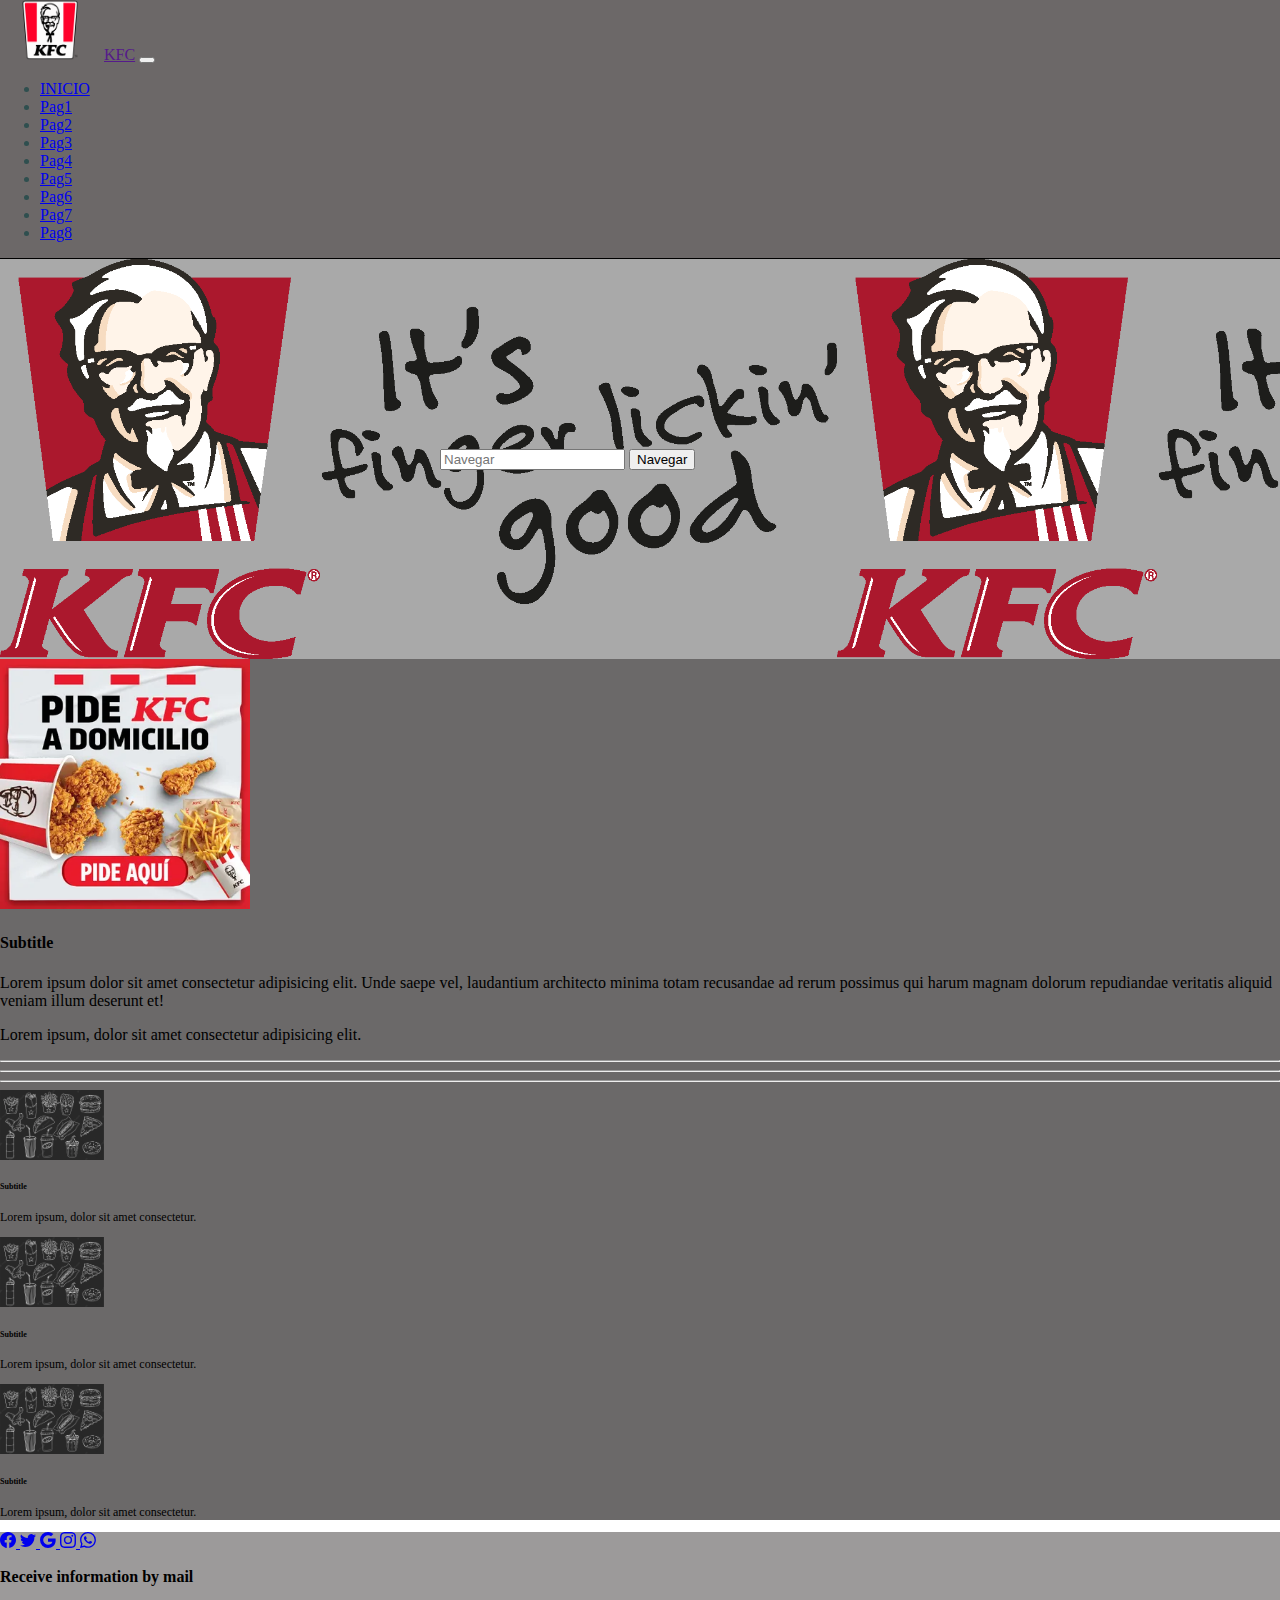
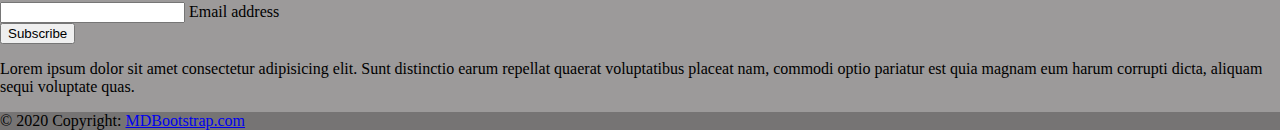
<file: pages/pag6.html>
<!DOCTYPE html>
<html lang="es">
<head>
    <meta charset="UTF-8">
    <meta http-equiv="X-UA-Compatible" content="IE=edge">
    <meta name="viewport" content="width=device-width, initial-scale=1.0">
    <title>pag6 KFC</title>
    <link href="https://cdn.jsdelivr.net/npm/bootstrap@5.2.0-beta1/dist/css/bootstrap.min.css" rel="stylesheet" integrity="sha384-0evHe/X+R7YkIZDRvuzKMRqM+OrBnVFBL6DOitfPri4tjfHxaWutUpFmBp4vmVor" crossorigin="anonymous">
    <link rel="stylesheet" href="../css/style.css">
    <link rel="shortcut icon" href="../img/favicon.ico" type="image/x-icon"> <!--Favicon-->
    <link rel="icon" href="../img/favicon.ico" type="image/x-icon"> <!--Favicon-->
</head>
<body>
        <nav class="navbar navbar-expand-lg bg-danger">
            <div class="container-fluid">
            <img src="../img/logo2.png" width="100" height="60" class="d-inline-block align-text-top"> <!--Poner logo pequeño en la parte superior izquierda-->
              <a class="navbar-brand" href="">KFC</a>
              <button class="navbar-toggler" type="button" data-bs-toggle="collapse" data-bs-target="#navbarNav" aria-controls="navbarNav" aria-expanded="false" aria-label="Toggle navigation">
                <span class="navbar-toggler-icon"></span>
              </button> 

                <div class="collapse navbar-collapse" id="navbarNav">   
                    <ul class="navbar-nav">
                        <li class="nav-item">
                            <a class="nav-link active" aria-current="page" href="../index.html">INICIO</a>
                        </li>
                        <li class="nav-item">
                            <a class="nav-link" href="pag1.html">Pag1</a>
                        </li>
                        <li class="nav-item">
                            <a class="nav-link" href="pag2.html">Pag2</a>
                        </li>
                        <li class="nav-item">
                            <a class="nav-link" href="pag3.html">Pag3</a>
                        </li>
                        <li class="nav-item">
                            <a class="nav-link" href="pag4.html">Pag4</a>
                        </li>
                        <li class="nav-item">
                            <a class="nav-link" href="pag5.html">Pag5</a>
                        </li>
                        <li class="nav-item">
                            <a class="nav-link" href="pag6.html">Pag6</a>
                        </li>
                        <li class="nav-item">
                            <a class="nav-link" href="pag7.html">Pag7</a>
                        </li>
                        <li class="nav-item">
                            <a class="nav-link" href="pag8.html">Pag8</a>
                        </li>
                    </ul>
                </div>
            </div>
        </nav>
    <main>
        <div class="container   ">
            <div class="row darkgrey">
                <div class="col search">
                    <div class="search2">
                        <form class="d-flex" role="=search">
                            <input class="form-control me-2" type="search" placeholder="Navegar" aria-label="Search">
                            <button class="btn btn-secondary" type="submit">Navegar</button>
                        </form>
                    </div>
                </div>
            </div>
            <div class="row p-3 text-light justify-content-xs-center">
                <div class="col col-lg-4">
                    <div>
                        <img class="img2pag6"src="../img/domikfc.webp" alt="">
                    </div>
                </div>
                <div class="col-12 col-md-7 col-lg-5">
                    <h4>Subtitle</h4>
                    <p>Lorem ipsum dolor sit amet consectetur adipisicing elit. Unde saepe vel, laudantium architecto minima totam recusandae ad rerum possimus qui harum magnam dolorum repudiandae veritatis aliquid veniam illum deserunt et!</p>
                    <p>Lorem ipsum, dolor sit amet consectetur adipisicing elit.</p><hr><hr><hr>
                </div>
                <div class="col-12 col-lg-3">
                    <div class="row">
                        <div class="col-12">
                            <div class="row">
                                <div class="col-5">
                                    <img class="img3pag6" src="../img/fondonegro.webp" alt="">
                                </div>
                                <div class="col-7 pag6-1">
                                    <h6>Subtitle</h6>
                                    <p>Lorem ipsum, dolor sit amet consectetur.</p>
                                </div>
                            </div>
                            <div class="row">
                                <div class="col-5">
                                    <img class="img3pag6" src="../img/fondonegro.webp" alt="">
                                </div>
                                <div class="col-7 pag6-1">
                                    <h6>Subtitle</h6>
                                    <p>Lorem ipsum, dolor sit amet consectetur.</p>
                                </div>
                            </div>
                            <div class="row">
                                <div class="col-5">
                                    <img class="img3pag6" src="../img/fondonegro.webp" alt="">
                                </div>
                                <div class="col-7 pag6-1">
                                    <h6>Subtitle</h6>
                                    <p>Lorem ipsum, dolor sit amet consectetur.</p>
                                </div>
                            </div>
                        </div>
                    </div>
                </div>
            </div>
        </div>
    </main>
    <footer class="bg text-center text-white">
        <div class="container p-4">
          <section class="mb-4">
            <!-- Facebook -->
            <a class="btn btn-outline-light btn-floating m-1" href="#!" role="button">
                <svg xmlns="http://www.w3.org/2000/svg" width="16" height="16" fill="currentColor" class="bi bi-facebook" viewBox="0 0 16 16">
                    <path d="M16 8.049c0-4.446-3.582-8.05-8-8.05C3.58 0-.002 3.603-.002 8.05c0 4.017 2.926 7.347 6.75 7.951v-5.625h-2.03V8.05H6.75V6.275c0-2.017 1.195-3.131 3.022-3.131.876 0 1.791.157 1.791.157v1.98h-1.009c-.993 0-1.303.621-1.303 1.258v1.51h2.218l-.354 2.326H9.25V16c3.824-.604 6.75-3.934 6.75-7.951z"/>
                  </svg>
            </a>
            <!-- Twitter -->
            <a class="btn btn-outline-light btn-floating m-1" href="#!" role="button">
                <svg xmlns="http://www.w3.org/2000/svg" width="16" height="16" fill="currentColor" class="bi bi-twitter" viewBox="0 0 16 16">
                    <path d="M5.026 15c6.038 0 9.341-5.003 9.341-9.334 0-.14 0-.282-.006-.422A6.685 6.685 0 0 0 16 3.542a6.658 6.658 0 0 1-1.889.518 3.301 3.301 0 0 0 1.447-1.817 6.533 6.533 0 0 1-2.087.793A3.286 3.286 0 0 0 7.875 6.03a9.325 9.325 0 0 1-6.767-3.429 3.289 3.289 0 0 0 1.018 4.382A3.323 3.323 0 0 1 .64 6.575v.045a3.288 3.288 0 0 0 2.632 3.218 3.203 3.203 0 0 1-.865.115 3.23 3.23 0 0 1-.614-.057 3.283 3.283 0 0 0 3.067 2.277A6.588 6.588 0 0 1 .78 13.58a6.32 6.32 0 0 1-.78-.045A9.344 9.344 0 0 0 5.026 15z"/>
                  </svg>
            </a>
            <!-- Google -->
            <a class="btn btn-outline-light btn-floating m-1" href="#!" role="button"> 
                <svg xmlns="http://www.w3.org/2000/svg" width="16" height="16" fill="currentColor" class="bi bi-google" viewBox="0 0 16 16">
                    <path d="M15.545 6.558a9.42 9.42 0 0 1 .139 1.626c0 2.434-.87 4.492-2.384 5.885h.002C11.978 15.292 10.158 16 8 16A8 8 0 1 1 8 0a7.689 7.689 0 0 1 5.352 2.082l-2.284 2.284A4.347 4.347 0 0 0 8 3.166c-2.087 0-3.86 1.408-4.492 3.304a4.792 4.792 0 0 0 0 3.063h.003c.635 1.893 2.405 3.301 4.492 3.301 1.078 0 2.004-.276 2.722-.764h-.003a3.702 3.702 0 0 0 1.599-2.431H8v-3.08h7.545z"/>
                  </svg>
            </a>
            <!-- Instagram -->
            <a class="btn btn-outline-light btn-floating m-1" href="#!" role="button">
                <svg xmlns="http://www.w3.org/2000/svg" width="16" height="16" fill="currentColor" class="bi bi-instagram" viewBox="0 0 16 16">
                    <path d="M8 0C5.829 0 5.556.01 4.703.048 3.85.088 3.269.222 2.76.42a3.917 3.917 0 0 0-1.417.923A3.927 3.927 0 0 0 .42 2.76C.222 3.268.087 3.85.048 4.7.01 5.555 0 5.827 0 8.001c0 2.172.01 2.444.048 3.297.04.852.174 1.433.372 1.942.205.526.478.972.923 1.417.444.445.89.719 1.416.923.51.198 1.09.333 1.942.372C5.555 15.99 5.827 16 8 16s2.444-.01 3.298-.048c.851-.04 1.434-.174 1.943-.372a3.916 3.916 0 0 0 1.416-.923c.445-.445.718-.891.923-1.417.197-.509.332-1.09.372-1.942C15.99 10.445 16 10.173 16 8s-.01-2.445-.048-3.299c-.04-.851-.175-1.433-.372-1.941a3.926 3.926 0 0 0-.923-1.417A3.911 3.911 0 0 0 13.24.42c-.51-.198-1.092-.333-1.943-.372C10.443.01 10.172 0 7.998 0h.003zm-.717 1.442h.718c2.136 0 2.389.007 3.232.046.78.035 1.204.166 1.486.275.373.145.64.319.92.599.28.28.453.546.598.92.11.281.24.705.275 1.485.039.843.047 1.096.047 3.231s-.008 2.389-.047 3.232c-.035.78-.166 1.203-.275 1.485a2.47 2.47 0 0 1-.599.919c-.28.28-.546.453-.92.598-.28.11-.704.24-1.485.276-.843.038-1.096.047-3.232.047s-2.39-.009-3.233-.047c-.78-.036-1.203-.166-1.485-.276a2.478 2.478 0 0 1-.92-.598 2.48 2.48 0 0 1-.6-.92c-.109-.281-.24-.705-.275-1.485-.038-.843-.046-1.096-.046-3.233 0-2.136.008-2.388.046-3.231.036-.78.166-1.204.276-1.486.145-.373.319-.64.599-.92.28-.28.546-.453.92-.598.282-.11.705-.24 1.485-.276.738-.034 1.024-.044 2.515-.045v.002zm4.988 1.328a.96.96 0 1 0 0 1.92.96.96 0 0 0 0-1.92zm-4.27 1.122a4.109 4.109 0 1 0 0 8.217 4.109 4.109 0 0 0 0-8.217zm0 1.441a2.667 2.667 0 1 1 0 5.334 2.667 2.667 0 0 1 0-5.334z"/>
                  </svg>
            </a>
            <!-- WhatsApp -->
            <a class="btn btn-outline-light btn-floating m-1" href="#!" role="button">
                <svg xmlns="http://www.w3.org/2000/svg" width="16" height="16" fill="currentColor" class="bi bi-whatsapp" viewBox="0 0 16 16">
                    <path d="M13.601 2.326A7.854 7.854 0 0 0 7.994 0C3.627 0 .068 3.558.064 7.926c0 1.399.366 2.76 1.057 3.965L0 16l4.204-1.102a7.933 7.933 0 0 0 3.79.965h.004c4.368 0 7.926-3.558 7.93-7.93A7.898 7.898 0 0 0 13.6 2.326zM7.994 14.521a6.573 6.573 0 0 1-3.356-.92l-.24-.144-2.494.654.666-2.433-.156-.251a6.56 6.56 0 0 1-1.007-3.505c0-3.626 2.957-6.584 6.591-6.584a6.56 6.56 0 0 1 4.66 1.931 6.557 6.557 0 0 1 1.928 4.66c-.004 3.639-2.961 6.592-6.592 6.592zm3.615-4.934c-.197-.099-1.17-.578-1.353-.646-.182-.065-.315-.099-.445.099-.133.197-.513.646-.627.775-.114.133-.232.148-.43.05-.197-.1-.836-.308-1.592-.985-.59-.525-.985-1.175-1.103-1.372-.114-.198-.011-.304.088-.403.087-.088.197-.232.296-.346.1-.114.133-.198.198-.33.065-.134.034-.248-.015-.347-.05-.099-.445-1.076-.612-1.47-.16-.389-.323-.335-.445-.34-.114-.007-.247-.007-.38-.007a.729.729 0 0 0-.529.247c-.182.198-.691.677-.691 1.654 0 .977.71 1.916.81 2.049.098.133 1.394 2.132 3.383 2.992.47.205.84.326 1.129.418.475.152.904.129 1.246.08.38-.058 1.171-.48 1.338-.943.164-.464.164-.86.114-.943-.049-.084-.182-.133-.38-.232z"/>
                  </svg>
            </a>
          </section>
          <section class="">
            <form action="">
              <div class="row d-flex justify-content-center">
                <div class="col-auto">
                  <p class="pt-2">
                    <strong>Receive information by mail</strong>
                  </p>
                </div>
                <div class="col-md-5 col-12">
                  <!-- Email input -->
                  <div class="form-outline form-white mb-4">
                    <input type="email" id="form5Example21" class="form-control" />
                    <label class="form-label" for="form5Example21">Email address</label>
                  </div>
                </div>
                <div class="col-auto">
                  <button type="submit" class="btn btn-outline-light mb-4">Subscribe</button>
                </div>
              </div>
            </form>
          </section>
          <section class="mb-4">
            <p>
              Lorem ipsum dolor sit amet consectetur adipisicing elit. Sunt distinctio earum
              repellat quaerat voluptatibus placeat nam, commodi optio pariatur est quia magnam
              eum harum corrupti dicta, aliquam sequi voluptate quas.
            </p>
          </section>
        </div>
        <div class="text-center p-3" style="background-color:rgba(99, 97, 97, 0.658);">
          © 2020 Copyright:
          <a class="text-white" href="https://mdbootstrap.com/">MDBootstrap.com</a>
        </div> 
      </footer>

<script src="https://cdn.jsdelivr.net/npm/bootstrap@5.2.0-beta1/dist/js/bootstrap.bundle.min.js" integrity="sha384-pprn3073KE6tl6bjs2QrFaJGz5/SUsLqktiwsUTF55Jfv3qYSDhgCecCxMW52nD2" crossorigin="anonymous"></script>
</body>
</html>
</file>
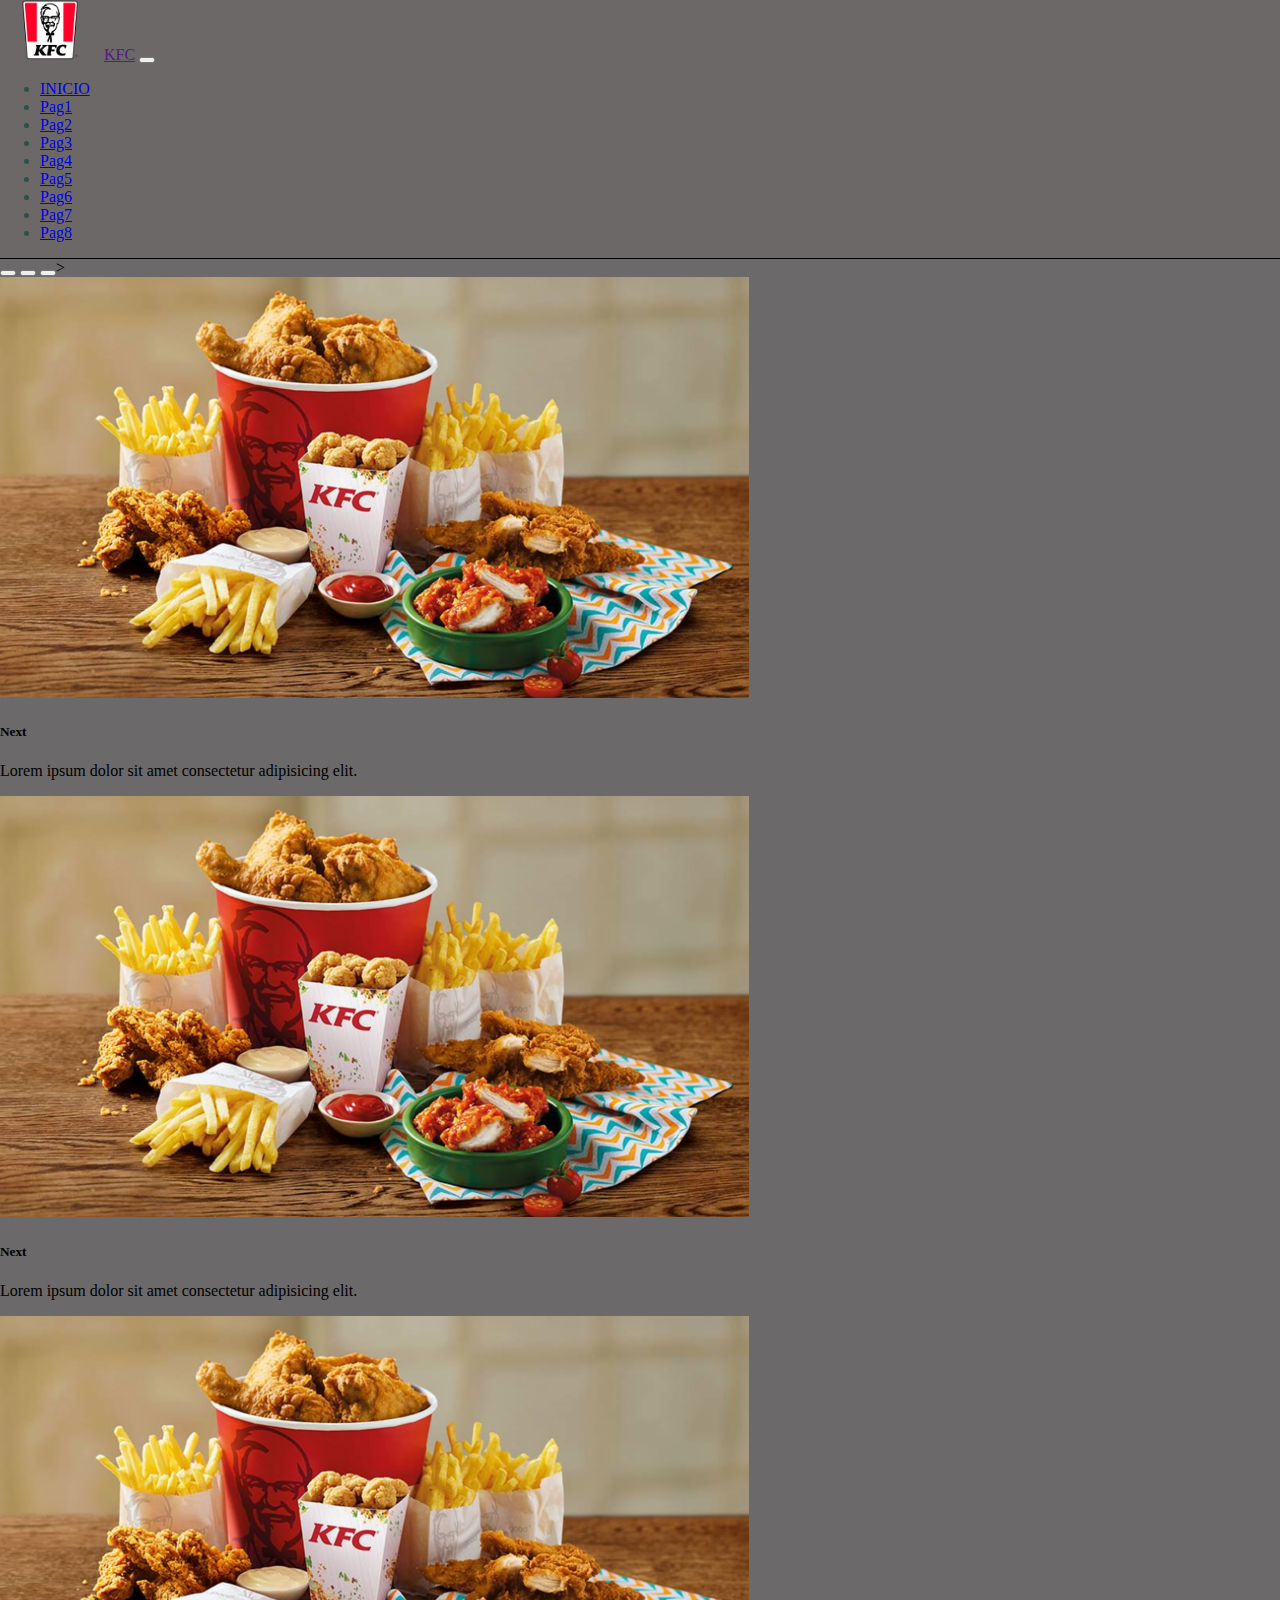
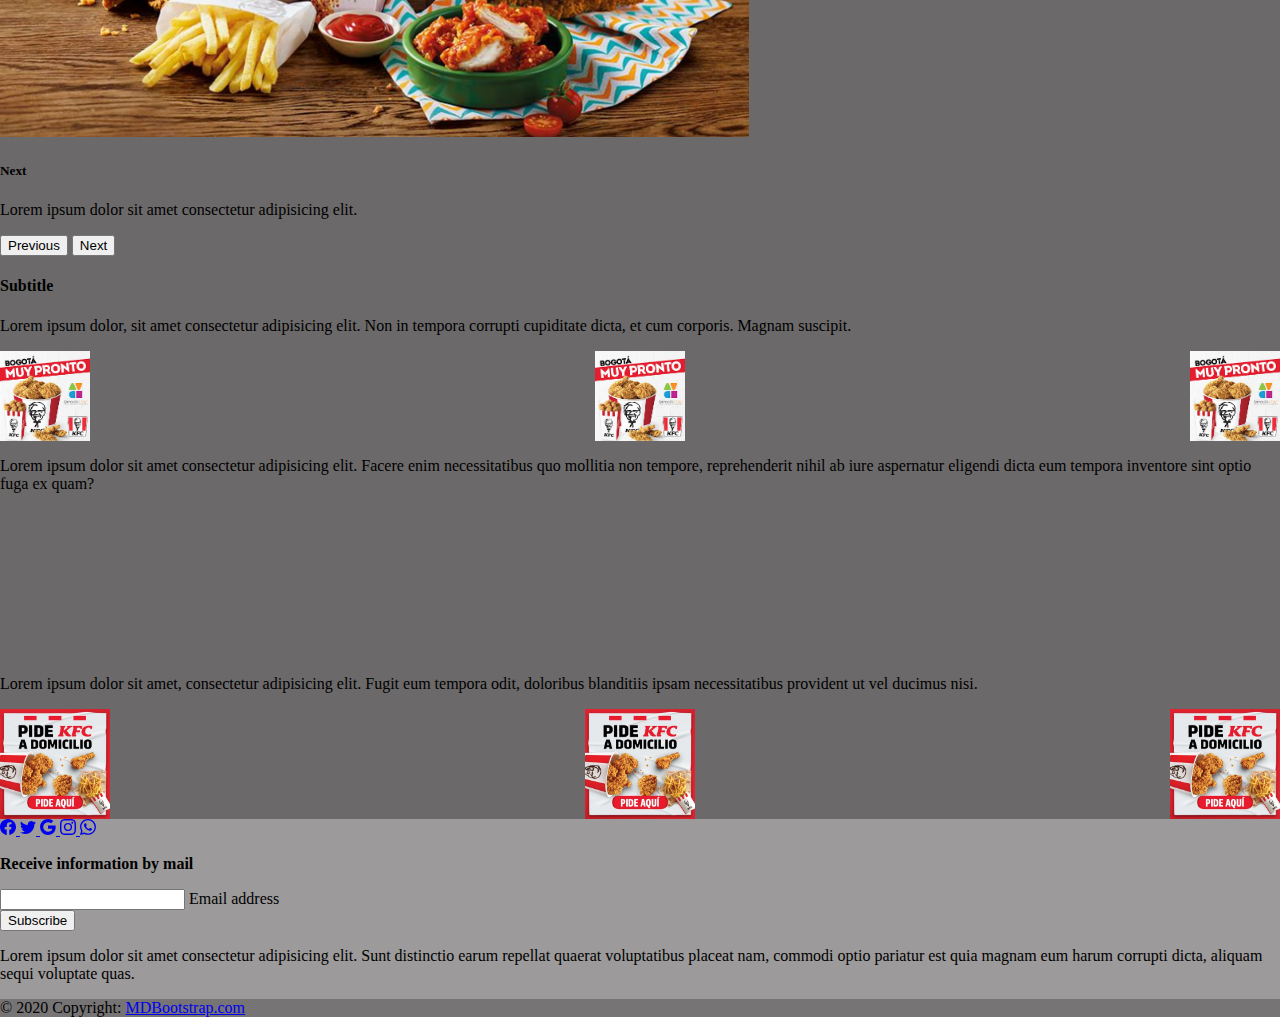
<file: pages/pag7.html>
<!DOCTYPE html>
<html lang="es">
<head>
    <meta charset="UTF-8">
    <meta http-equiv="X-UA-Compatible" content="IE=edge">
    <meta name="viewport" content="width=device-width, initial-scale=1.0">
    <title>pag7 KFC</title>
    <link href="https://cdn.jsdelivr.net/npm/bootstrap@5.2.0-beta1/dist/css/bootstrap.min.css" rel="stylesheet" integrity="sha384-0evHe/X+R7YkIZDRvuzKMRqM+OrBnVFBL6DOitfPri4tjfHxaWutUpFmBp4vmVor" crossorigin="anonymous">
    <link rel="stylesheet" href="../css/style.css">
    <link rel="shortcut icon" href="../img/favicon.ico" type="image/x-icon"> <!--Favicon-->
    <link rel="icon" href="../img/favicon.ico" type="image/x-icon"> <!--Favicon-->
</head>
<body>
        <nav class="navbar navbar-expand-lg bg-danger">
            <div class="container-fluid">
            <img src="../img/logo2.png" width="100" height="60" class="d-inline-block align-text-top"> <!--Poner logo pequeño en la parte superior izquierda-->
              <a class="navbar-brand" href="">KFC</a>
              <button class="navbar-toggler" type="button" data-bs-toggle="collapse" data-bs-target="#navbarNav" aria-controls="navbarNav" aria-expanded="false" aria-label="Toggle navigation">
                <span class="navbar-toggler-icon"></span>
              </button> 

                <div class="collapse navbar-collapse" id="navbarNav">   
                    <ul class="navbar-nav">
                        <li class="nav-item">
                            <a class="nav-link active" aria-current="page" href="../index.html">INICIO</a>
                        </li>
                        <li class="nav-item">
                            <a class="nav-link" href="pag1.html">Pag1</a>
                        </li>
                        <li class="nav-item">
                            <a class="nav-link" href="pag2.html">Pag2</a>
                        </li>
                        <li class="nav-item">
                            <a class="nav-link" href="pag3.html">Pag3</a>
                        </li>
                        <li class="nav-item">
                            <a class="nav-link" href="pag4.html">Pag4</a>
                        </li>
                        <li class="nav-item">
                            <a class="nav-link" href="pag5.html">Pag5</a>
                        </li>
                        <li class="nav-item">
                            <a class="nav-link" href="pag6.html">Pag6</a>
                        </li>
                        <li class="nav-item">
                            <a class="nav-link" href="pag7.html">Pag7</a>
                        </li>
                        <li class="nav-item">
                            <a class="nav-link" href="pag8.html">Pag8</a>
                        </li>
                    </ul>
                </div>
            </div>
        </nav>
    <main>
        <div class="container">
            <div class="row">
                <div class="col-12">
                    <div id="carouselExampleIndicators" class="carousel slide" data-bs-ride="true">
                        <div class="carousel-indicators">
                          <button type="button" data-bs-target="#carouselExampleIndicators" data-bs-slide-to="0" class="active" aria-current="true" aria-label="Slide 1"></button>
                          <button type="button" data-bs-target="#carouselExampleIndicators" data-bs-slide-to="1" aria-label="Slide 2"></button>
                          <button type="button" data-bs-target="#carouselExampleIndicators" data-bs-slide-to="2" aria-label="Slide 3"></button>>
                        </div>
                        <div class="carousel-inner">
                            <div class="carousel-item active">
                              <img src="../img/promograndekfc.png" class="d-block w-100" alt="...">
                              <div class="carousel-caption d-none d-md-block">
                                <h5>Next</h5>
                                <p>Lorem ipsum dolor sit amet consectetur adipisicing elit. </p>
                              </div>
                            </div>
                            <div class="carousel-item">
                              <img src="../img/promograndekfc.png" class="d-block w-100" alt="...">
                              <div class="carousel-caption d-none d-md-block">
                                <h5>Next</h5>
                                <p>Lorem ipsum dolor sit amet consectetur adipisicing elit. </p>
                              </div>
                            </div>
                            <div class="carousel-item">
                              <img src="../img/promograndekfc.png" class="d-block w-100" alt="...">
                              <div class="carousel-caption d-none d-md-block">
                                <h5>Next</h5>
                                <p>Lorem ipsum dolor sit amet consectetur adipisicing elit. </p>
                              </div>
                            </div>
                        </div>
                          <button class="carousel-control-prev" type="button" data-bs-target="#carouselExampleIndicators" data-bs-slide="prev">
                            <span class="carousel-control-prev-icon" aria-hidden="true"></span>
                            <span class="visually-hidden">Previous</span>
                          </button>
                          <button class="carousel-control-next" type="button" data-bs-target="#carouselExampleIndicators" data-bs-slide="next">
                            <span class="carousel-control-next-icon" aria-hidden="true"></span>
                            <span class="visually-hidden">Next</span>
                          </button>
                    </div>
                </div>
            </div>
            <div class="row text-light pt-5">
                <div class="col-12 col-lg-4">
                    <div class="row">
                        <div class="col-12">
                            <h4>Subtitle</h4>
                            <p>Lorem ipsum dolor, sit amet consectetur adipisicing elit. Non in tempora corrupti cupiditate dicta, et cum corporis. Magnam suscipit.</p>
                        </div>
                        <div class="col-12 imgspag7">
                            <img class="img2pag7" src="../img/imgprom.jpg" alt="">
                            <img class="img2pag7" src="../img/imgprom.jpg" alt="">
                            <img class="img2pag7" src="../img/imgprom.jpg" alt="">
                        </div>
                        <div class="col-12">
                            <p class="pt-3">Lorem ipsum dolor sit amet consectetur adipisicing elit. Facere enim necessitatibus quo mollitia non tempore, reprehenderit nihil ab iure aspernatur eligendi dicta eum tempora inventore sint optio fuga ex quam?</p>
                        </div>
                    </div>
                </div>
                <div class="col-12 col-lg-3"></div>
                <div class="col-12 col-lg-5">
                    <div class="row">
                        <div class="col-12 pt-10">
                            <p>Lorem ipsum dolor sit amet, consectetur adipisicing elit. Fugit eum tempora odit, doloribus blanditiis ipsam necessitatibus provident ut vel ducimus nisi.</p>
                        </div>
                        <div class="col-12 img3pag7">
                            <img class="imgabpag7" src="../img/domikfc.webp" alt="">
                            <img class="imgabpag7" src="../img/domikfc.webp" alt="">
                            <img class="imgabpag7" src="../img/domikfc.webp" alt="">
                        </div>
                    </div>
                </div>
            </div>
        </div>
    </main>
    <footer class="bg text-center text-white">
      <div class="container p-4">
        <section class="mb-4">
          <!-- Facebook -->
          <a class="btn btn-outline-light btn-floating m-1" href="#!" role="button">
              <svg xmlns="http://www.w3.org/2000/svg" width="16" height="16" fill="currentColor" class="bi bi-facebook" viewBox="0 0 16 16">
                  <path d="M16 8.049c0-4.446-3.582-8.05-8-8.05C3.58 0-.002 3.603-.002 8.05c0 4.017 2.926 7.347 6.75 7.951v-5.625h-2.03V8.05H6.75V6.275c0-2.017 1.195-3.131 3.022-3.131.876 0 1.791.157 1.791.157v1.98h-1.009c-.993 0-1.303.621-1.303 1.258v1.51h2.218l-.354 2.326H9.25V16c3.824-.604 6.75-3.934 6.75-7.951z"/>
                </svg>
          </a>
          <!-- Twitter -->
          <a class="btn btn-outline-light btn-floating m-1" href="#!" role="button">
              <svg xmlns="http://www.w3.org/2000/svg" width="16" height="16" fill="currentColor" class="bi bi-twitter" viewBox="0 0 16 16">
                  <path d="M5.026 15c6.038 0 9.341-5.003 9.341-9.334 0-.14 0-.282-.006-.422A6.685 6.685 0 0 0 16 3.542a6.658 6.658 0 0 1-1.889.518 3.301 3.301 0 0 0 1.447-1.817 6.533 6.533 0 0 1-2.087.793A3.286 3.286 0 0 0 7.875 6.03a9.325 9.325 0 0 1-6.767-3.429 3.289 3.289 0 0 0 1.018 4.382A3.323 3.323 0 0 1 .64 6.575v.045a3.288 3.288 0 0 0 2.632 3.218 3.203 3.203 0 0 1-.865.115 3.23 3.23 0 0 1-.614-.057 3.283 3.283 0 0 0 3.067 2.277A6.588 6.588 0 0 1 .78 13.58a6.32 6.32 0 0 1-.78-.045A9.344 9.344 0 0 0 5.026 15z"/>
                </svg>
          </a>
          <!-- Google -->
          <a class="btn btn-outline-light btn-floating m-1" href="#!" role="button"> 
              <svg xmlns="http://www.w3.org/2000/svg" width="16" height="16" fill="currentColor" class="bi bi-google" viewBox="0 0 16 16">
                  <path d="M15.545 6.558a9.42 9.42 0 0 1 .139 1.626c0 2.434-.87 4.492-2.384 5.885h.002C11.978 15.292 10.158 16 8 16A8 8 0 1 1 8 0a7.689 7.689 0 0 1 5.352 2.082l-2.284 2.284A4.347 4.347 0 0 0 8 3.166c-2.087 0-3.86 1.408-4.492 3.304a4.792 4.792 0 0 0 0 3.063h.003c.635 1.893 2.405 3.301 4.492 3.301 1.078 0 2.004-.276 2.722-.764h-.003a3.702 3.702 0 0 0 1.599-2.431H8v-3.08h7.545z"/>
                </svg>
          </a>
          <!-- Instagram -->
          <a class="btn btn-outline-light btn-floating m-1" href="#!" role="button">
              <svg xmlns="http://www.w3.org/2000/svg" width="16" height="16" fill="currentColor" class="bi bi-instagram" viewBox="0 0 16 16">
                  <path d="M8 0C5.829 0 5.556.01 4.703.048 3.85.088 3.269.222 2.76.42a3.917 3.917 0 0 0-1.417.923A3.927 3.927 0 0 0 .42 2.76C.222 3.268.087 3.85.048 4.7.01 5.555 0 5.827 0 8.001c0 2.172.01 2.444.048 3.297.04.852.174 1.433.372 1.942.205.526.478.972.923 1.417.444.445.89.719 1.416.923.51.198 1.09.333 1.942.372C5.555 15.99 5.827 16 8 16s2.444-.01 3.298-.048c.851-.04 1.434-.174 1.943-.372a3.916 3.916 0 0 0 1.416-.923c.445-.445.718-.891.923-1.417.197-.509.332-1.09.372-1.942C15.99 10.445 16 10.173 16 8s-.01-2.445-.048-3.299c-.04-.851-.175-1.433-.372-1.941a3.926 3.926 0 0 0-.923-1.417A3.911 3.911 0 0 0 13.24.42c-.51-.198-1.092-.333-1.943-.372C10.443.01 10.172 0 7.998 0h.003zm-.717 1.442h.718c2.136 0 2.389.007 3.232.046.78.035 1.204.166 1.486.275.373.145.64.319.92.599.28.28.453.546.598.92.11.281.24.705.275 1.485.039.843.047 1.096.047 3.231s-.008 2.389-.047 3.232c-.035.78-.166 1.203-.275 1.485a2.47 2.47 0 0 1-.599.919c-.28.28-.546.453-.92.598-.28.11-.704.24-1.485.276-.843.038-1.096.047-3.232.047s-2.39-.009-3.233-.047c-.78-.036-1.203-.166-1.485-.276a2.478 2.478 0 0 1-.92-.598 2.48 2.48 0 0 1-.6-.92c-.109-.281-.24-.705-.275-1.485-.038-.843-.046-1.096-.046-3.233 0-2.136.008-2.388.046-3.231.036-.78.166-1.204.276-1.486.145-.373.319-.64.599-.92.28-.28.546-.453.92-.598.282-.11.705-.24 1.485-.276.738-.034 1.024-.044 2.515-.045v.002zm4.988 1.328a.96.96 0 1 0 0 1.92.96.96 0 0 0 0-1.92zm-4.27 1.122a4.109 4.109 0 1 0 0 8.217 4.109 4.109 0 0 0 0-8.217zm0 1.441a2.667 2.667 0 1 1 0 5.334 2.667 2.667 0 0 1 0-5.334z"/>
                </svg>
          </a>
          <!-- WhatsApp -->
          <a class="btn btn-outline-light btn-floating m-1" href="#!" role="button">
              <svg xmlns="http://www.w3.org/2000/svg" width="16" height="16" fill="currentColor" class="bi bi-whatsapp" viewBox="0 0 16 16">
                  <path d="M13.601 2.326A7.854 7.854 0 0 0 7.994 0C3.627 0 .068 3.558.064 7.926c0 1.399.366 2.76 1.057 3.965L0 16l4.204-1.102a7.933 7.933 0 0 0 3.79.965h.004c4.368 0 7.926-3.558 7.93-7.93A7.898 7.898 0 0 0 13.6 2.326zM7.994 14.521a6.573 6.573 0 0 1-3.356-.92l-.24-.144-2.494.654.666-2.433-.156-.251a6.56 6.56 0 0 1-1.007-3.505c0-3.626 2.957-6.584 6.591-6.584a6.56 6.56 0 0 1 4.66 1.931 6.557 6.557 0 0 1 1.928 4.66c-.004 3.639-2.961 6.592-6.592 6.592zm3.615-4.934c-.197-.099-1.17-.578-1.353-.646-.182-.065-.315-.099-.445.099-.133.197-.513.646-.627.775-.114.133-.232.148-.43.05-.197-.1-.836-.308-1.592-.985-.59-.525-.985-1.175-1.103-1.372-.114-.198-.011-.304.088-.403.087-.088.197-.232.296-.346.1-.114.133-.198.198-.33.065-.134.034-.248-.015-.347-.05-.099-.445-1.076-.612-1.47-.16-.389-.323-.335-.445-.34-.114-.007-.247-.007-.38-.007a.729.729 0 0 0-.529.247c-.182.198-.691.677-.691 1.654 0 .977.71 1.916.81 2.049.098.133 1.394 2.132 3.383 2.992.47.205.84.326 1.129.418.475.152.904.129 1.246.08.38-.058 1.171-.48 1.338-.943.164-.464.164-.86.114-.943-.049-.084-.182-.133-.38-.232z"/>
                </svg>
          </a>
        </section>
        <section class="">
          <form action="">
            <div class="row d-flex justify-content-center">
              <div class="col-auto">
                <p class="pt-2">
                  <strong>Receive information by mail</strong>
                </p>
              </div>
              <div class="col-md-5 col-12">
                <!-- Email input -->
                <div class="form-outline form-white mb-4">
                  <input type="email" id="form5Example21" class="form-control" />
                  <label class="form-label" for="form5Example21">Email address</label>
                </div>
              </div>
              <div class="col-auto">
                <button type="submit" class="btn btn-outline-light mb-4">Subscribe</button>
              </div>
            </div>
          </form>
        </section>
        <section class="mb-4">
          <p>
            Lorem ipsum dolor sit amet consectetur adipisicing elit. Sunt distinctio earum
            repellat quaerat voluptatibus placeat nam, commodi optio pariatur est quia magnam
            eum harum corrupti dicta, aliquam sequi voluptate quas.
          </p>
        </section>
      </div>
      <div class="text-center p-3" style="background-color:rgba(99, 97, 97, 0.658);">
        © 2020 Copyright:
        <a class="text-white" href="https://mdbootstrap.com/">MDBootstrap.com</a>
      </div> 
    </footer>
<script src="https://cdn.jsdelivr.net/npm/bootstrap@5.2.0-beta1/dist/js/bootstrap.bundle.min.js" integrity="sha384-pprn3073KE6tl6bjs2QrFaJGz5/SUsLqktiwsUTF55Jfv3qYSDhgCecCxMW52nD2" crossorigin="anonymous"></script>
</body>
</html>
</file>
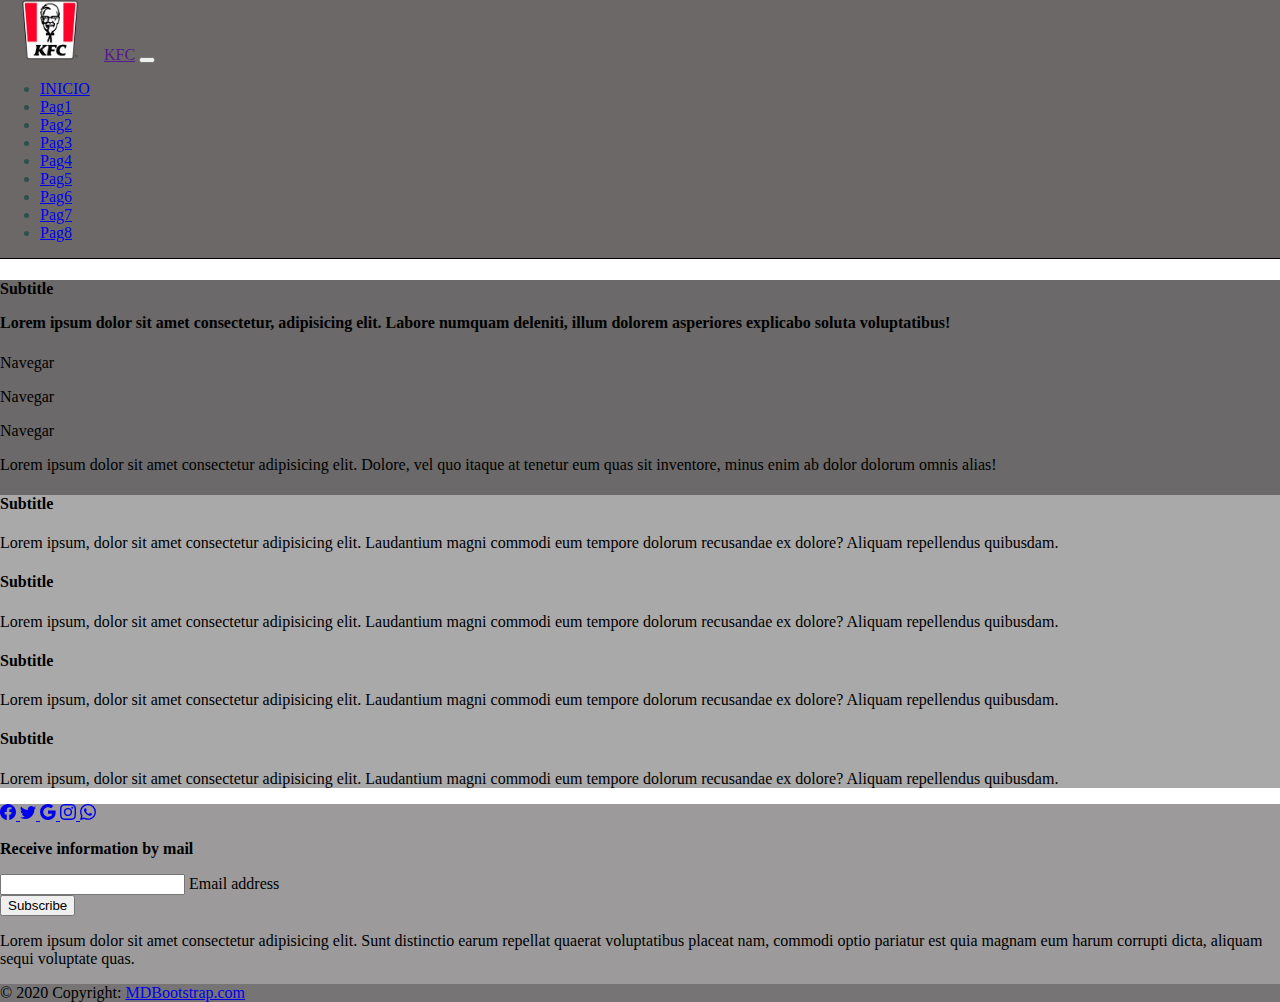
<file: pages/pag8.html>
<!DOCTYPE html>
<html lang="es">
<head>
    <meta charset="UTF-8">
    <meta http-equiv="X-UA-Compatible" content="IE=edge">
    <meta name="viewport" content="width=device-width, initial-scale=1.0">
    <title>pag8 KFC</title>
    <link href="https://cdn.jsdelivr.net/npm/bootstrap@5.2.0-beta1/dist/css/bootstrap.min.css" rel="stylesheet" integrity="sha384-0evHe/X+R7YkIZDRvuzKMRqM+OrBnVFBL6DOitfPri4tjfHxaWutUpFmBp4vmVor" crossorigin="anonymous">
    <link rel="stylesheet" href="../css/style.css">
    <link rel="shortcut icon" href="../img/favicon.ico" type="image/x-icon"> <!--Favicon-->
    <link rel="icon" href="../img/favicon.ico" type="image/x-icon"> <!--Favicon-->
</head>
<body>
        <nav class="navbar navbar-expand-lg bg-danger">
            <div class="container-fluid">
            <img src="../img/logo2.png" width="100" height="60" class="d-inline-block align-text-top"> <!--Poner logo pequeño en la parte superior izquierda-->
              <a class="navbar-brand" href="">KFC</a>
              <button class="navbar-toggler" type="button" data-bs-toggle="collapse" data-bs-target="#navbarNav" aria-controls="navbarNav" aria-expanded="false" aria-label="Toggle navigation">
                <span class="navbar-toggler-icon"></span>
              </button> 

                <div class="collapse navbar-collapse" id="navbarNav">   
                    <ul class="navbar-nav">
                        <li class="nav-item">
                            <a class="nav-link active" aria-current="page" href="../index.html">INICIO</a>
                        </li>
                        <li class="nav-item">
                            <a class="nav-link" href="pag1.html">Pag1</a>
                        </li>
                        <li class="nav-item">
                            <a class="nav-link" href="pag2.html">Pag2</a>
                        </li>
                        <li class="nav-item">
                            <a class="nav-link" href="pag3.html">Pag3</a>
                        </li>
                        <li class="nav-item">
                            <a class="nav-link" href="pag4.html">Pag4</a>
                        </li>
                        <li class="nav-item">
                            <a class="nav-link" href="pag5.html">Pag5</a>
                        </li>
                        <li class="nav-item">
                            <a class="nav-link" href="pag6.html">Pag6</a>
                        </li>
                        <li class="nav-item">
                            <a class="nav-link" href="pag7.html">Pag7</a>
                        </li>
                        <li class="nav-item">
                            <a class="nav-link" href="pag8.html">Pag8</a>
                        </li>
                    </ul>
                </div>
            </div>
        </nav>
    <main>
        <div class="container">
            <div class="row text-light">
                <div class="col-12 col-md-6 align-self-start mt-5">
                    <h4>Subtitle
                    <p>Lorem ipsum dolor sit amet consectetur, adipisicing elit. Labore numquam deleniti, illum dolorem asperiores explicabo soluta voluptatibus! </p>
                    </h4>
                </div>
                <div class="col-12">
                    <div class="row my-4">
                        <div class="col-2 bg-light">
                            <div class="bg-primary Pag">
                            </div>
                        </div>
                        <div class="col-10 bg-secondary">
                            <div>
                                <p>Navegar</p>
                            </div>
                        </div>
                    </div>
                    <div class="row my-4">
                        <div class="col-2 bg-light">
                            <div class="bg-primary Pag">
                            </div>
                        </div>
                        <div class="col-10 bg-secondary">
                            <div>
                                <p>Navegar</p>
                            </div>
                        </div>
                    </div>
                    <div class="row my-4">
                        <div class="col-2 bg-light">
                            <div class="bg-primary Pag">
                            </div>
                        </div>
                        <div class="col-10 bg-secondary">
                            <div>
                                <p>Navegar</p>
                            </div>
                        </div>
                    </div>
                </div>
                <div class="col-12 col-md-6 align-self-lg-end offset-md-6">
                    <p>Lorem ipsum dolor sit amet consectetur adipisicing elit. Dolore, vel quo itaque at tenetur eum quas sit inventore, minus enim ab dolor dolorum omnis alias!</p>
                </div>
            </div>
        </div>
        <div class="container-fluid darkgrey">
            <div class="row text-center p-3 text-light">
                <div class="col-6 col-lg-3 p-3">
                    <h4>Subtitle</h4>
                    <p>Lorem ipsum, dolor sit amet consectetur adipisicing elit. Laudantium magni commodi eum tempore dolorum recusandae ex dolore? Aliquam repellendus quibusdam.</p>
                </div>
                <div class="col-6 col-lg-3 p-3">
                    <h4>Subtitle</h4>
                    <p>Lorem ipsum, dolor sit amet consectetur adipisicing elit. Laudantium magni commodi eum tempore dolorum recusandae ex dolore? Aliquam repellendus quibusdam.</p>
                </div>
                <div class="col-6 col-lg-3 p-3">
                    <h4>Subtitle</h4>
                    <p>Lorem ipsum, dolor sit amet consectetur adipisicing elit. Laudantium magni commodi eum tempore dolorum recusandae ex dolore? Aliquam repellendus quibusdam.</p>
                </div>
                <div class="col-6 col-lg-3 p-3">
                    <h4>Subtitle</h4>
                    <p>Lorem ipsum, dolor sit amet consectetur adipisicing elit. Laudantium magni commodi eum tempore dolorum recusandae ex dolore? Aliquam repellendus quibusdam.</p>
                </div>
            </div>
        </div>
    </main>
    <footer class="bg text-center text-white">
        <div class="container p-4">
          <section class="mb-4">
            <!-- Facebook -->
            <a class="btn btn-outline-light btn-floating m-1" href="#!" role="button">
                <svg xmlns="http://www.w3.org/2000/svg" width="16" height="16" fill="currentColor" class="bi bi-facebook" viewBox="0 0 16 16">
                    <path d="M16 8.049c0-4.446-3.582-8.05-8-8.05C3.58 0-.002 3.603-.002 8.05c0 4.017 2.926 7.347 6.75 7.951v-5.625h-2.03V8.05H6.75V6.275c0-2.017 1.195-3.131 3.022-3.131.876 0 1.791.157 1.791.157v1.98h-1.009c-.993 0-1.303.621-1.303 1.258v1.51h2.218l-.354 2.326H9.25V16c3.824-.604 6.75-3.934 6.75-7.951z"/>
                  </svg>
            </a>
            <!-- Twitter -->
            <a class="btn btn-outline-light btn-floating m-1" href="#!" role="button">
                <svg xmlns="http://www.w3.org/2000/svg" width="16" height="16" fill="currentColor" class="bi bi-twitter" viewBox="0 0 16 16">
                    <path d="M5.026 15c6.038 0 9.341-5.003 9.341-9.334 0-.14 0-.282-.006-.422A6.685 6.685 0 0 0 16 3.542a6.658 6.658 0 0 1-1.889.518 3.301 3.301 0 0 0 1.447-1.817 6.533 6.533 0 0 1-2.087.793A3.286 3.286 0 0 0 7.875 6.03a9.325 9.325 0 0 1-6.767-3.429 3.289 3.289 0 0 0 1.018 4.382A3.323 3.323 0 0 1 .64 6.575v.045a3.288 3.288 0 0 0 2.632 3.218 3.203 3.203 0 0 1-.865.115 3.23 3.23 0 0 1-.614-.057 3.283 3.283 0 0 0 3.067 2.277A6.588 6.588 0 0 1 .78 13.58a6.32 6.32 0 0 1-.78-.045A9.344 9.344 0 0 0 5.026 15z"/>
                  </svg>
            </a>
            <!-- Google -->
            <a class="btn btn-outline-light btn-floating m-1" href="#!" role="button"> 
                <svg xmlns="http://www.w3.org/2000/svg" width="16" height="16" fill="currentColor" class="bi bi-google" viewBox="0 0 16 16">
                    <path d="M15.545 6.558a9.42 9.42 0 0 1 .139 1.626c0 2.434-.87 4.492-2.384 5.885h.002C11.978 15.292 10.158 16 8 16A8 8 0 1 1 8 0a7.689 7.689 0 0 1 5.352 2.082l-2.284 2.284A4.347 4.347 0 0 0 8 3.166c-2.087 0-3.86 1.408-4.492 3.304a4.792 4.792 0 0 0 0 3.063h.003c.635 1.893 2.405 3.301 4.492 3.301 1.078 0 2.004-.276 2.722-.764h-.003a3.702 3.702 0 0 0 1.599-2.431H8v-3.08h7.545z"/>
                  </svg>
            </a>
            <!-- Instagram -->
            <a class="btn btn-outline-light btn-floating m-1" href="#!" role="button">
                <svg xmlns="http://www.w3.org/2000/svg" width="16" height="16" fill="currentColor" class="bi bi-instagram" viewBox="0 0 16 16">
                    <path d="M8 0C5.829 0 5.556.01 4.703.048 3.85.088 3.269.222 2.76.42a3.917 3.917 0 0 0-1.417.923A3.927 3.927 0 0 0 .42 2.76C.222 3.268.087 3.85.048 4.7.01 5.555 0 5.827 0 8.001c0 2.172.01 2.444.048 3.297.04.852.174 1.433.372 1.942.205.526.478.972.923 1.417.444.445.89.719 1.416.923.51.198 1.09.333 1.942.372C5.555 15.99 5.827 16 8 16s2.444-.01 3.298-.048c.851-.04 1.434-.174 1.943-.372a3.916 3.916 0 0 0 1.416-.923c.445-.445.718-.891.923-1.417.197-.509.332-1.09.372-1.942C15.99 10.445 16 10.173 16 8s-.01-2.445-.048-3.299c-.04-.851-.175-1.433-.372-1.941a3.926 3.926 0 0 0-.923-1.417A3.911 3.911 0 0 0 13.24.42c-.51-.198-1.092-.333-1.943-.372C10.443.01 10.172 0 7.998 0h.003zm-.717 1.442h.718c2.136 0 2.389.007 3.232.046.78.035 1.204.166 1.486.275.373.145.64.319.92.599.28.28.453.546.598.92.11.281.24.705.275 1.485.039.843.047 1.096.047 3.231s-.008 2.389-.047 3.232c-.035.78-.166 1.203-.275 1.485a2.47 2.47 0 0 1-.599.919c-.28.28-.546.453-.92.598-.28.11-.704.24-1.485.276-.843.038-1.096.047-3.232.047s-2.39-.009-3.233-.047c-.78-.036-1.203-.166-1.485-.276a2.478 2.478 0 0 1-.92-.598 2.48 2.48 0 0 1-.6-.92c-.109-.281-.24-.705-.275-1.485-.038-.843-.046-1.096-.046-3.233 0-2.136.008-2.388.046-3.231.036-.78.166-1.204.276-1.486.145-.373.319-.64.599-.92.28-.28.546-.453.92-.598.282-.11.705-.24 1.485-.276.738-.034 1.024-.044 2.515-.045v.002zm4.988 1.328a.96.96 0 1 0 0 1.92.96.96 0 0 0 0-1.92zm-4.27 1.122a4.109 4.109 0 1 0 0 8.217 4.109 4.109 0 0 0 0-8.217zm0 1.441a2.667 2.667 0 1 1 0 5.334 2.667 2.667 0 0 1 0-5.334z"/>
                  </svg>
            </a>
            <!-- WhatsApp -->
            <a class="btn btn-outline-light btn-floating m-1" href="#!" role="button">
                <svg xmlns="http://www.w3.org/2000/svg" width="16" height="16" fill="currentColor" class="bi bi-whatsapp" viewBox="0 0 16 16">
                    <path d="M13.601 2.326A7.854 7.854 0 0 0 7.994 0C3.627 0 .068 3.558.064 7.926c0 1.399.366 2.76 1.057 3.965L0 16l4.204-1.102a7.933 7.933 0 0 0 3.79.965h.004c4.368 0 7.926-3.558 7.93-7.93A7.898 7.898 0 0 0 13.6 2.326zM7.994 14.521a6.573 6.573 0 0 1-3.356-.92l-.24-.144-2.494.654.666-2.433-.156-.251a6.56 6.56 0 0 1-1.007-3.505c0-3.626 2.957-6.584 6.591-6.584a6.56 6.56 0 0 1 4.66 1.931 6.557 6.557 0 0 1 1.928 4.66c-.004 3.639-2.961 6.592-6.592 6.592zm3.615-4.934c-.197-.099-1.17-.578-1.353-.646-.182-.065-.315-.099-.445.099-.133.197-.513.646-.627.775-.114.133-.232.148-.43.05-.197-.1-.836-.308-1.592-.985-.59-.525-.985-1.175-1.103-1.372-.114-.198-.011-.304.088-.403.087-.088.197-.232.296-.346.1-.114.133-.198.198-.33.065-.134.034-.248-.015-.347-.05-.099-.445-1.076-.612-1.47-.16-.389-.323-.335-.445-.34-.114-.007-.247-.007-.38-.007a.729.729 0 0 0-.529.247c-.182.198-.691.677-.691 1.654 0 .977.71 1.916.81 2.049.098.133 1.394 2.132 3.383 2.992.47.205.84.326 1.129.418.475.152.904.129 1.246.08.38-.058 1.171-.48 1.338-.943.164-.464.164-.86.114-.943-.049-.084-.182-.133-.38-.232z"/>
                  </svg>
            </a>
          </section>
          <section class="">
            <form action="">
              <div class="row d-flex justify-content-center">
                <div class="col-auto">
                  <p class="pt-2">
                    <strong>Receive information by mail</strong>
                  </p>
                </div>
                <div class="col-md-5 col-12">
                  <!-- Email input -->
                  <div class="form-outline form-white mb-4">
                    <input type="email" id="form5Example21" class="form-control" />
                    <label class="form-label" for="form5Example21">Email address</label>
                  </div>
                </div>
                <div class="col-auto">
                  <button type="submit" class="btn btn-outline-light mb-4">Subscribe</button>
                </div>
              </div>
            </form>
          </section>
          <section class="mb-4">
            <p>
              Lorem ipsum dolor sit amet consectetur adipisicing elit. Sunt distinctio earum
              repellat quaerat voluptatibus placeat nam, commodi optio pariatur est quia magnam
              eum harum corrupti dicta, aliquam sequi voluptate quas.
            </p>
          </section>
        </div>
        <div class="text-center p-3" style="background-color:rgba(99, 97, 97, 0.658);">
          © 2020 Copyright:
          <a class="text-white" href="https://mdbootstrap.com/">MDBootstrap.com</a>
        </div> 
      </footer>       
<script src="https://cdn.jsdelivr.net/npm/bootstrap@5.2.0-beta1/dist/js/bootstrap.bundle.min.js" integrity="sha384-pprn3073KE6tl6bjs2QrFaJGz5/SUsLqktiwsUTF55Jfv3qYSDhgCecCxMW52nD2" crossorigin="anonymous"></script>
</body>
</html>
</file>
<file: css/style.css>
@import url(styleInicio.css);
@import url(stylepag1.css);
@import url(stylepag2.css);
@import url(stylepag3.css);
@import url(stylepag4.css);
@import url(stylepag5.css);
@import url(stylepag6.css);
@import url(stylepag7.css);
@import url(stylepag8.css);
:root{
    
    --clr-gray:rgba(75, 73, 73, 0.822);
    --clr-darkgrey:rgb(72 ,72, 72);
    --clr-grey:rgb(108, 104, 104);
    --clr-lightslategrey:darkgrey;
    
}
*{
    box-sizing: border-box;
}
body{
    padding: o;
    margin: 0;
}
nav{
    background-color: var(--clr-grey);
    border-bottom: 1px solid black;
}
main{
    background-color: var(--clr-gray);
}
.grey{
    background-color: var(--clr-lightslategrey);
}
</file>
